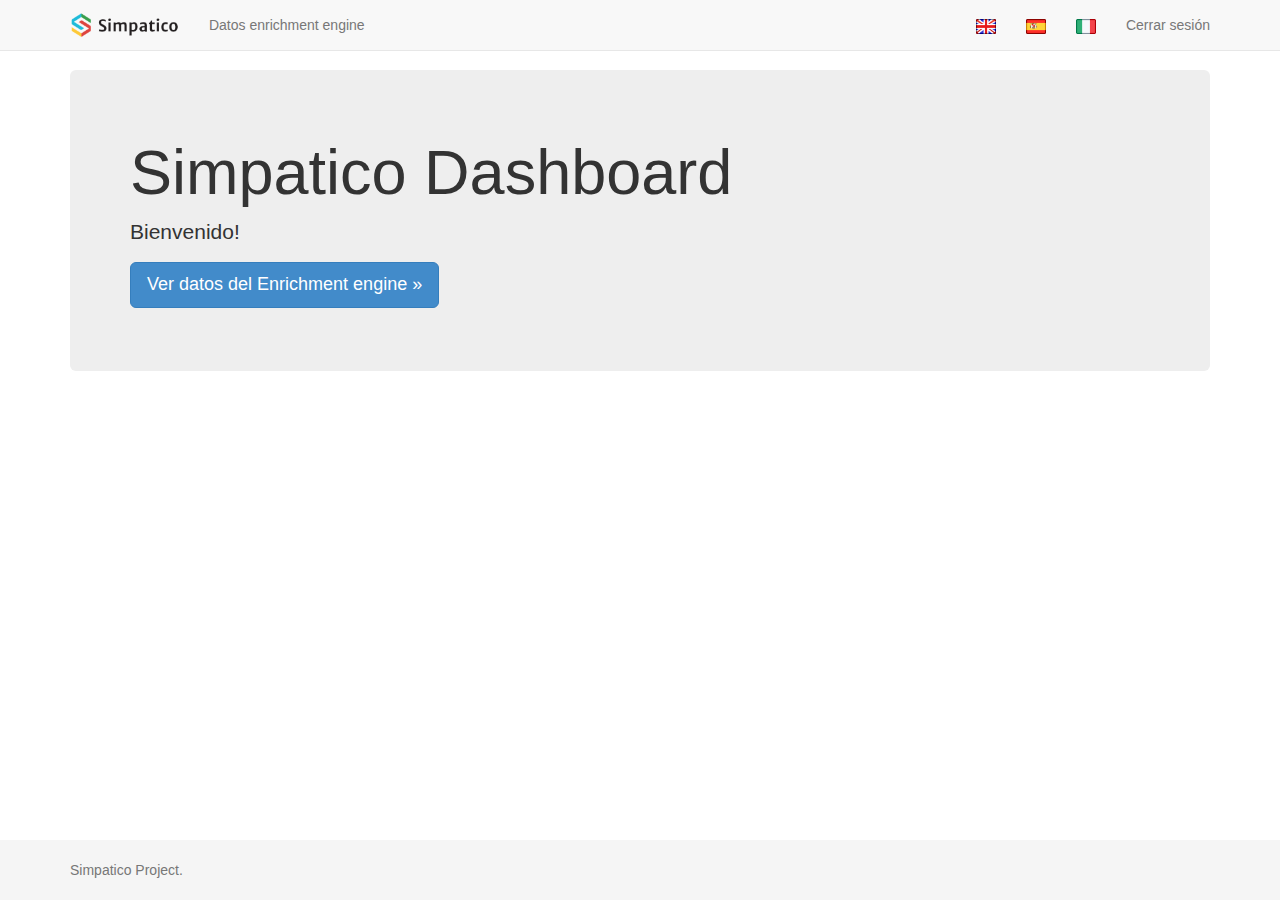
<file: src/main/webapp/resources/index.html>
<!DOCTYPE html>
<html lang="en" ng-app="dashboard">

<head>
<meta charset="utf-8">
<meta http-equiv="X-UA-Compatible" content="IE=edge">
<meta name="viewport" content="width=device-width, initial-scale=1">
<meta name="description" content="">
<meta name="author" content="">
<title>Simpatico Dashboard</title>

<!-- Bootstrap core CSS -->
<link href="css/bootstrap.min.css" rel="stylesheet">

<!-- jQuery and jQuery UI -->
<script src="//code.jquery.com/jquery-2.2.4.min.js"></script>
<script src="lib/jqueryui/jquery-ui.min.js"></script>
<!-- AngularJS -->
<script src="lib/angular/angular.min.js"></script>
<script src="js/app.js"></script>

<!-- iframe resizer -->
<script src="lib/iframe/iframeResizer.min.js" type="text/javascript"></script>
<script src="lib/iframe/iframe-resizer.min.js" type="text/javascript"></script>

<!-- Translator -->
<script src="lang/translator.js" type='text/javascript'></script>
<script src="lib/index.js" type='text/javascript'></script>

<style type="text/css">
.footer {
	position: absolute;
	bottom: 0;
	width: 100%;
	/* Set the fixed height of the footer here */
	height: 60px;
	background-color: #f5f5f5;
}
html {
	position: relative;
	min-height: 100%;
}

body {
	margin-bottom: 60px;
	padding-top: 70px;
}

.footer {
	position: absolute;
	bottom: 0;
	width: 100%;
	height: 60px;
	background-color: #f5f5f5;
}
.container .text-muted {
  margin: 20px 0;
}

.footer > .container {
  padding-right: 15px;
  padding-left: 15px;
}

code {
  font-size: 80%;
}
.navbar-brand {
    padding: 0 15px 0 15px;
}

.flag-lang {
	width: 20px;
}
</style>
<script type="application/javascript">
/* 
	function resizeIFrameToFitContent( iFrame ) {
	    iFrame.width  = iFrame.contentWindow.document.body.scrollWidth;
	    iFrame.height = iFrame.contentWindow.document.body.scrollHeight;
	}
	window.addEventListener('resize', function(e) {
	    var iFrame = document.getElementById( 'textframe' );
	    resizeIFrameToFitContent( iFrame );
	} 
); */
</script>
</head>

<body ng-controller="MainController as main">
	<!-- Fixed navbar -->
	<nav class="navbar navbar-default navbar-fixed-top">
		<div class="container">
			<div class="navbar-header">
				<button type="button" class="navbar-toggle collapsed"
					data-toggle="collapse" data-target="#navbar" aria-expanded="false"
					aria-controls="navbar">
					<span class="sr-only">Toggle navigation</span> <span
						class="icon-bar"></span> <span class="icon-bar"></span> <span
						class="icon-bar"></span>
				</button>
				<a class="navbar-brand"  ng-click="main.view = null"><img
					src="images/logo_simpatico.png" height="50px"></a>
			</div>
			<div id="navbar" class="navbar-collapse collapse">
				<ul class="nav navbar-nav">
					<!-- <li ng-class="{'active':main.view =='text'}"><a ng-click="main.view = 'text'">Text complexity</a></li>
					<li ng-class="{'active':main.view =='logs'}"><a ng-click="main.view = 'logs'">Interaction data logs</a></li> -->
					<li ng-class="{'active':main.view =='enrich'}"><a ng-click="main.view = 'enrich'" data-sw-translate>Enrichment engine data</a></li>
				</ul>
				<ul class="nav navbar-nav navbar-right">
					<li><a href="#" ng-click="main.lang = 'en'"><img src="images/flag-uk.png" class="flag-lang"></a></li>
					<li><a href="#" ng-click="main.lang = 'es'"><img src="images/flag-sp.png" class="flag-lang"></a></li>
					<li><a href="#" ng-click="main.lang = 'it'"><img src="images/flag-it.png" class="flag-lang"></a></li>
					<li><a href="logout" data-sw-translate>Logout</a></li>
				</ul>
			</div>
			<!--/.nav-collapse -->
		</div>
	</nav>

	<div class="container">

		<!-- Main component for a primary marketing message or call to action -->
		<div class="jumbotron" ng-if="main.view == null">
			<h1>Simpatico Dashboard</h1>
			<p data-sw-translate>Welcome!</p>
			<!-- <p>
				<a class="btn btn-lg btn-primary"  ng-click="main.view = 'text'"
					role="button">View text simplification &raquo;</a>
			</p>
			<p>
				<a class="btn btn-lg btn-primary" ng-click="main.view = 'logs'"
					role="button">View interaction stats &raquo;</a>
			</p> -->
			<p>
				<a class="btn btn-lg btn-primary"  ng-click="main.view = 'enrich'"
					role="button"><span data-sw-translate>View enrichment engine data</span> &raquo;</a>
			</p>
		</div>
		<div ng-if="main.view != null" ng-include="'templates/'+main.view+'.html'"></div>

	</div>
	<footer class="footer">
		<div class="container">
			<p class="text-muted">Simpatico Project.</p>
		</div>
	</footer>
	<script src="lib/bootstrap.min.js"></script>
</body>

</html>
</file>
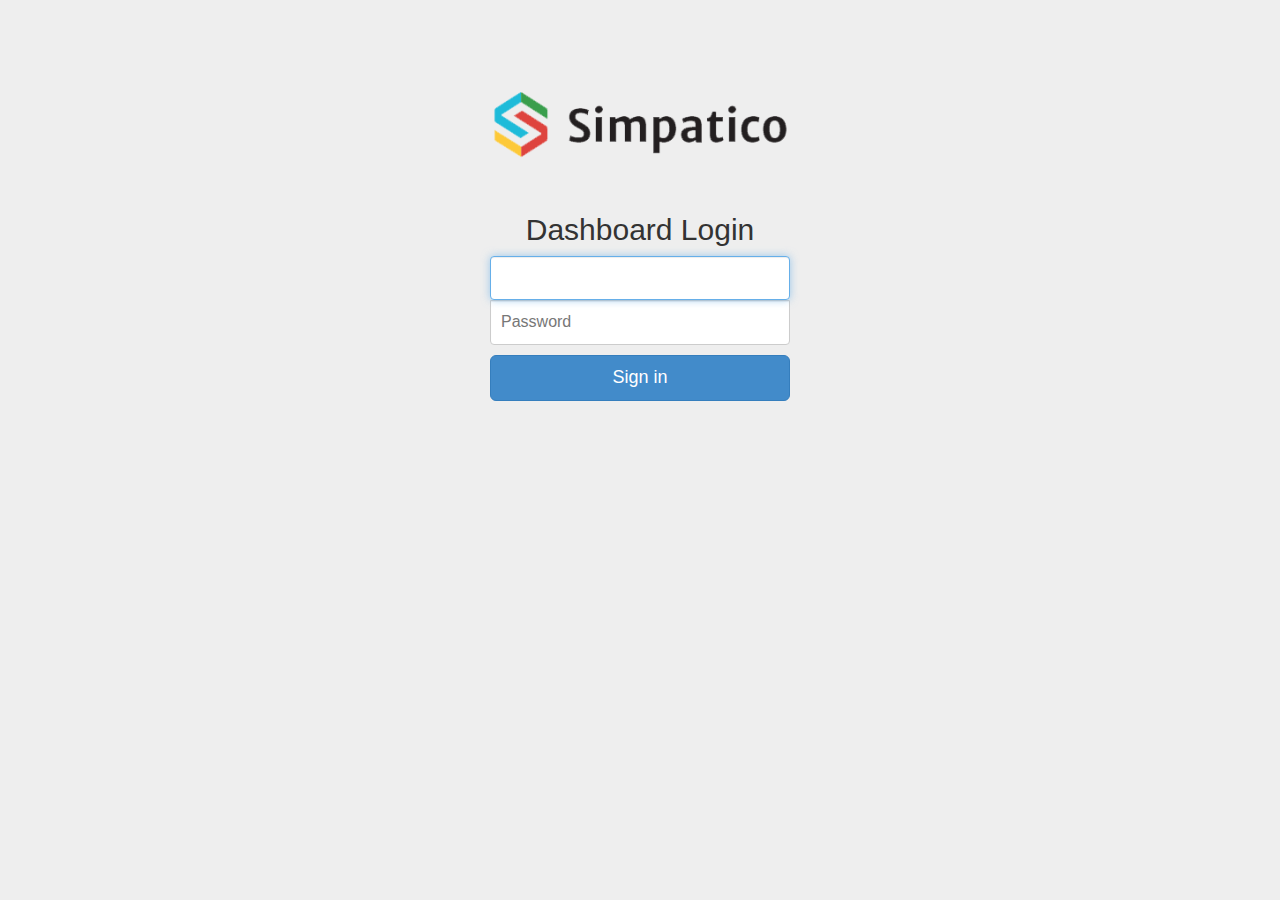
<file: src/main/webapp/resources/login.html>
<!DOCTYPE html>
<html lang="en">
<head>
<meta charset="utf-8">
<meta http-equiv="X-UA-Compatible" content="IE=edge">
<meta name="viewport" content="width=device-width, initial-scale=1">
<meta name="description" content="">
<meta name="author" content="">

<title>Simpatico Dashboard Login</title>
<!-- Bootstrap core CSS -->
<link href="css/bootstrap.min.css" rel="stylesheet">
<!-- Custom styles for this template -->
<link href="css/login.css" rel="stylesheet">

</head>
<body>
    <div class="container">

      <form class="form-signin" action="login" method="post">
        <img src="images/logo_simpatico.png" style="max-width: 100%;">
        <h2 class="form-signin-heading text-center">Dashboard Login</h2>
        <label for="username" class="sr-only">Username</label>
        <input class="form-control" id="username" type="text" name="username"  required autofocus />
        <label for="password" class="sr-only">Password</label>
        <input type="password" id="password" name="password" class="form-control" placeholder="Password" required>
        <button class="btn btn-lg btn-primary btn-block" type="submit">Sign in</button>
      </form>

    </div>

<!-- 	<div class="container">
		<div class="row">
			<div class="col-md-offset-4 col-md-4">
				<div class="panel panel-default">
					<img src="images/logo_simpatico.png" style="max-width: 100%;">
					<h3 style="text-align: center">Simpatico Dashboard Login</h3>
					<form action="login" method="post">
						<div>&nbsp;</div>
						<div class="col-md-12 form-group">
							<label> Username: </label><input class="form-control" type="text"
								name="username" />
						</div>
						<div class="col-md-12 form-group">
							<label> Password: </label><input class="form-control"
								type="password" name="password" />
						</div>
						<div class="col-md-12 form-group">
							<button class="btn btn-primary" />
							Sign In
							</button>
						</div>
						<div>&nbsp;</div>
					</form>
				</div>
			</div>
		</div>
	</div> -->
</body>
</html>
</file>
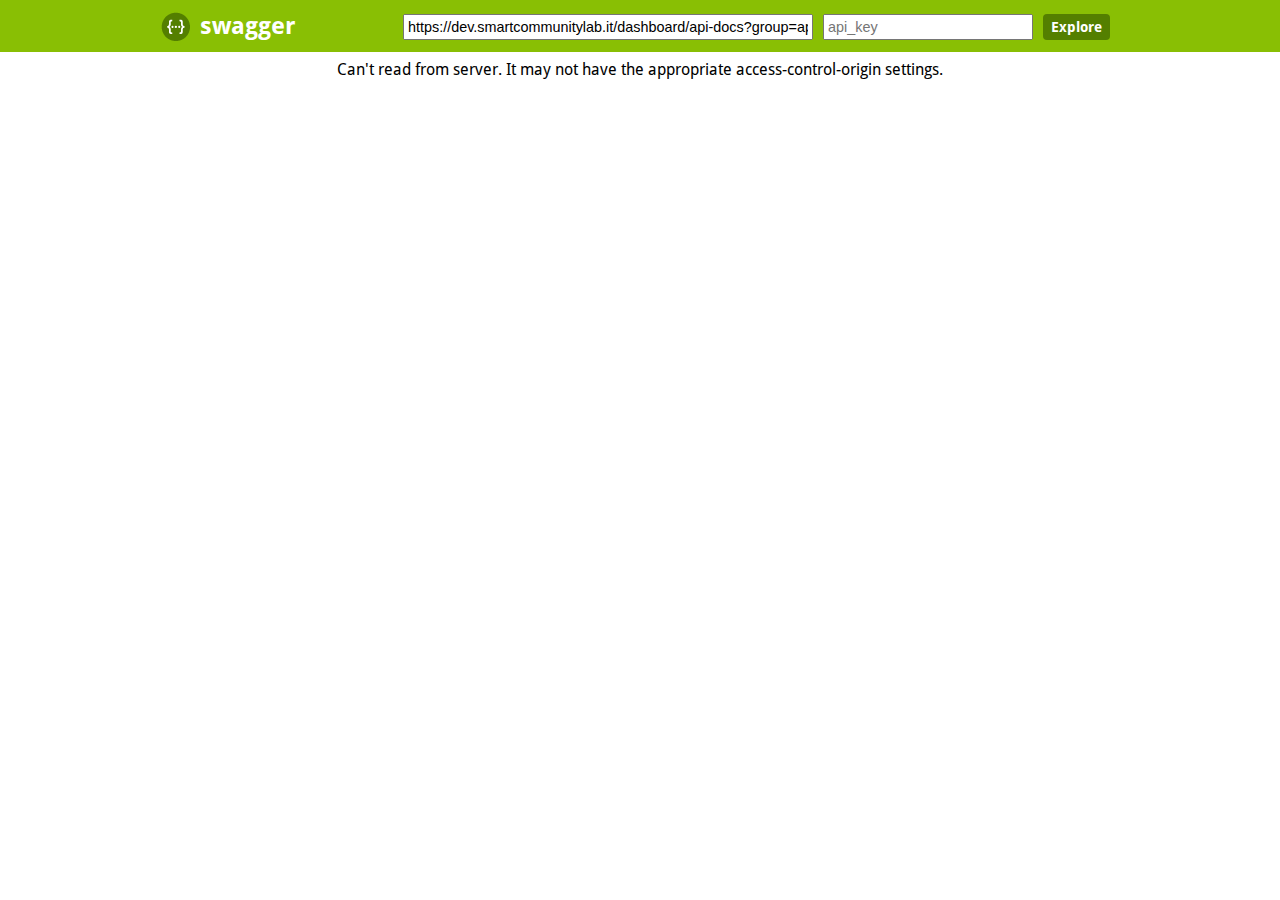
<file: src/main/webapp/resources/swagger-ui.html>
<!DOCTYPE html>
<html>
<head>
  <meta charset="UTF-8">
  <title>Swagger UI</title>
  <link rel="icon" type="image/png" href="images/favicon-32x32.png" sizes="32x32" />
  <link rel="icon" type="image/png" href="images/favicon-16x16.png" sizes="16x16" />
  <link href='css/typography.css' media='screen' rel='stylesheet' type='text/css'/>
  <link href='css/reset.css' media='screen' rel='stylesheet' type='text/css'/>
  <link href='css/screen.css' media='screen' rel='stylesheet' type='text/css'/>
  <link href='css/reset.css' media='print' rel='stylesheet' type='text/css'/>
  <link href='css/print.css' media='print' rel='stylesheet' type='text/css'/>
  <script src='lib/jquery-1.8.0.min.js' type='text/javascript'></script>
  <script src='lib/jquery.slideto.min.js' type='text/javascript'></script>
  <script src='lib/jquery.wiggle.min.js' type='text/javascript'></script>
  <script src='lib/jquery.ba-bbq.min.js' type='text/javascript'></script>
  <script src='lib/handlebars-2.0.0.js' type='text/javascript'></script>
  <script src='lib/underscore-min.js' type='text/javascript'></script>
  <script src='lib/backbone-min.js' type='text/javascript'></script>
  <script src='swagger-ui.js' type='text/javascript'></script>
  <script src='lib/highlight.7.3.pack.js' type='text/javascript'></script>
  <script src='lib/jsoneditor.min.js' type='text/javascript'></script>
  <script src='lib/marked.js' type='text/javascript'></script>
  <script src='lib/swagger-oauth.js' type='text/javascript'></script>

  <!-- Some basic translations -->
  <!-- <script src='lang/translator.js' type='text/javascript'></script> -->
  <!-- <script src='lang/ru.js' type='text/javascript'></script> -->
  <!-- <script src='lang/en.js' type='text/javascript'></script> -->

  <script type="text/javascript">
    $(function () {
      var url = window.location.search.match(/url=([^&]+)/);
      if (url && url.length > 1) {
        url = decodeURIComponent(url[1]);
      } else {
        url = "https://dev.smartcommunitylab.it/dashboard/api-docs?group=api";
      }

      // Pre load translate...
      if(window.SwaggerTranslator) {
        window.SwaggerTranslator.translate();
      }
      window.swaggerUi = new SwaggerUi({
        url: url,
        dom_id: "swagger-ui-container",
        supportedSubmitMethods: ['get', 'post', 'put', 'delete', 'patch'],
        onComplete: function(swaggerApi, swaggerUi){
          if(typeof initOAuth == "function") {
            initOAuth({
              clientId: "your-client-id",
              clientSecret: "your-client-secret-if-required",
              realm: "your-realms",
              appName: "your-app-name", 
              scopeSeparator: ",",
              additionalQueryStringParams: {}
            });
          }

          if(window.SwaggerTranslator) {
            window.SwaggerTranslator.translate();
          }

          $('pre code').each(function(i, e) {
            hljs.highlightBlock(e)
          });

          addApiKeyAuthorization();
        },
        onFailure: function(data) {
          log("Unable to Load SwaggerUI");
        },
        docExpansion: "none",
        jsonEditor: false,
        apisSorter: "alpha",
        defaultModelRendering: 'schema',
        showRequestHeaders: false
      });

      function addApiKeyAuthorization(){
        var key = encodeURIComponent($('#input_apiKey')[0].value);
        if(key && key.trim() != "") {
            var apiKeyAuth = new SwaggerClient.ApiKeyAuthorization("api_key", key, "query");
            window.swaggerUi.api.clientAuthorizations.add("api_key", apiKeyAuth);
            log("added key " + key);
        }
      }

      $('#input_apiKey').change(addApiKeyAuthorization);

      // if you have an apiKey you would like to pre-populate on the page for demonstration purposes...
      /*
        var apiKey = "myApiKeyXXXX123456789";
        $('#input_apiKey').val(apiKey);
      */

      window.swaggerUi.load();

      function log() {
        if ('console' in window) {
          console.log.apply(console, arguments);
        }
      }
  });
  </script>
</head>

<body class="swagger-section">
<div id='header'>
  <div class="swagger-ui-wrap">
    <a id="logo" href="http://swagger.io">swagger</a>
    <form id='api_selector'>
      <div class='input'><input placeholder="http://example.com/api" id="input_baseUrl" name="baseUrl" type="text"/></div>
      <div class='input'><input placeholder="api_key" id="input_apiKey" name="apiKey" type="text"/></div>
      <div class='input'><a id="explore" href="#" data-sw-translate>Explore</a></div>
    </form>
  </div>
</div>

<div id="message-bar" class="swagger-ui-wrap" data-sw-translate>&nbsp;</div>
<div id="swagger-ui-container" class="swagger-ui-wrap"></div>
</body>
</html>
</file>
<file: src/main/webapp/resources/css/login.css>
body {
  padding-top: 40px;
  padding-bottom: 40px;
  background-color: #eee;
}

.form-signin {
  max-width: 330px;
  padding: 15px;
  margin: 0 auto;
}
.form-signin .form-signin-heading,
.form-signin .checkbox {
  margin-bottom: 10px;
}
.form-signin .checkbox {
  font-weight: normal;
}
.form-signin .form-control {
  position: relative;
  height: auto;
  -webkit-box-sizing: border-box;
     -moz-box-sizing: border-box;
          box-sizing: border-box;
  padding: 10px;
  font-size: 16px;
}
.form-signin .form-control:focus {
  z-index: 2;
}
.form-signin input[type="email"] {
  margin-bottom: -1px;
  border-bottom-right-radius: 0;
  border-bottom-left-radius: 0;
}
.form-signin input[type="password"] {
  margin-bottom: 10px;
  border-top-left-radius: 0;
  border-top-right-radius: 0;
}
</file>
<file: src/main/webapp/resources/css/typography.css>
/* Google Font's Droid Sans */
@font-face {
  font-family: 'Droid Sans';
  font-style: normal;
  font-weight: 400;
  src: local('Droid Sans'), local('DroidSans'), url('../fonts/DroidSans.ttf') format('truetype');
}
/* Google Font's Droid Sans Bold */
@font-face {
  font-family: 'Droid Sans';
  font-style: normal;
  font-weight: 700;
  src: local('Droid Sans Bold'), local('DroidSans-Bold'), url('../fonts/DroidSans-Bold.ttf') format('truetype');
}
</file>
<file: src/main/webapp/resources/css/screen.css>
/* Original style from softwaremaniacs.org (c) Ivan Sagalaev <Maniac@SoftwareManiacs.Org> */
.swagger-section pre code {
  display: block;
  padding: 0.5em;
  background: #F0F0F0;
}
.swagger-section pre code,
.swagger-section pre .subst,
.swagger-section pre .tag .title,
.swagger-section pre .lisp .title,
.swagger-section pre .clojure .built_in,
.swagger-section pre .nginx .title {
  color: black;
}
.swagger-section pre .string,
.swagger-section pre .title,
.swagger-section pre .constant,
.swagger-section pre .parent,
.swagger-section pre .tag .value,
.swagger-section pre .rules .value,
.swagger-section pre .rules .value .number,
.swagger-section pre .preprocessor,
.swagger-section pre .ruby .symbol,
.swagger-section pre .ruby .symbol .string,
.swagger-section pre .aggregate,
.swagger-section pre .template_tag,
.swagger-section pre .django .variable,
.swagger-section pre .smalltalk .class,
.swagger-section pre .addition,
.swagger-section pre .flow,
.swagger-section pre .stream,
.swagger-section pre .bash .variable,
.swagger-section pre .apache .tag,
.swagger-section pre .apache .cbracket,
.swagger-section pre .tex .command,
.swagger-section pre .tex .special,
.swagger-section pre .erlang_repl .function_or_atom,
.swagger-section pre .markdown .header {
  color: #800;
}
.swagger-section pre .comment,
.swagger-section pre .annotation,
.swagger-section pre .template_comment,
.swagger-section pre .diff .header,
.swagger-section pre .chunk,
.swagger-section pre .markdown .blockquote {
  color: #888;
}
.swagger-section pre .number,
.swagger-section pre .date,
.swagger-section pre .regexp,
.swagger-section pre .literal,
.swagger-section pre .smalltalk .symbol,
.swagger-section pre .smalltalk .char,
.swagger-section pre .go .constant,
.swagger-section pre .change,
.swagger-section pre .markdown .bullet,
.swagger-section pre .markdown .link_url {
  color: #080;
}
.swagger-section pre .label,
.swagger-section pre .javadoc,
.swagger-section pre .ruby .string,
.swagger-section pre .decorator,
.swagger-section pre .filter .argument,
.swagger-section pre .localvars,
.swagger-section pre .array,
.swagger-section pre .attr_selector,
.swagger-section pre .important,
.swagger-section pre .pseudo,
.swagger-section pre .pi,
.swagger-section pre .doctype,
.swagger-section pre .deletion,
.swagger-section pre .envvar,
.swagger-section pre .shebang,
.swagger-section pre .apache .sqbracket,
.swagger-section pre .nginx .built_in,
.swagger-section pre .tex .formula,
.swagger-section pre .erlang_repl .reserved,
.swagger-section pre .prompt,
.swagger-section pre .markdown .link_label,
.swagger-section pre .vhdl .attribute,
.swagger-section pre .clojure .attribute,
.swagger-section pre .coffeescript .property {
  color: #8888ff;
}
.swagger-section pre .keyword,
.swagger-section pre .id,
.swagger-section pre .phpdoc,
.swagger-section pre .title,
.swagger-section pre .built_in,
.swagger-section pre .aggregate,
.swagger-section pre .css .tag,
.swagger-section pre .javadoctag,
.swagger-section pre .phpdoc,
.swagger-section pre .yardoctag,
.swagger-section pre .smalltalk .class,
.swagger-section pre .winutils,
.swagger-section pre .bash .variable,
.swagger-section pre .apache .tag,
.swagger-section pre .go .typename,
.swagger-section pre .tex .command,
.swagger-section pre .markdown .strong,
.swagger-section pre .request,
.swagger-section pre .status {
  font-weight: bold;
}
.swagger-section pre .markdown .emphasis {
  font-style: italic;
}
.swagger-section pre .nginx .built_in {
  font-weight: normal;
}
.swagger-section pre .coffeescript .javascript,
.swagger-section pre .javascript .xml,
.swagger-section pre .tex .formula,
.swagger-section pre .xml .javascript,
.swagger-section pre .xml .vbscript,
.swagger-section pre .xml .css,
.swagger-section pre .xml .cdata {
  opacity: 0.5;
}
.swagger-section .swagger-ui-wrap {
  line-height: 1;
  font-family: "Droid Sans", sans-serif;
  max-width: 960px;
  margin-left: auto;
  margin-right: auto;
  /* JSONEditor specific styling */
}
.swagger-section .swagger-ui-wrap b,
.swagger-section .swagger-ui-wrap strong {
  font-family: "Droid Sans", sans-serif;
  font-weight: bold;
}
.swagger-section .swagger-ui-wrap q,
.swagger-section .swagger-ui-wrap blockquote {
  quotes: none;
}
.swagger-section .swagger-ui-wrap p {
  line-height: 1.4em;
  padding: 0 0 10px;
  color: #333333;
}
.swagger-section .swagger-ui-wrap q:before,
.swagger-section .swagger-ui-wrap q:after,
.swagger-section .swagger-ui-wrap blockquote:before,
.swagger-section .swagger-ui-wrap blockquote:after {
  content: none;
}
.swagger-section .swagger-ui-wrap .heading_with_menu h1,
.swagger-section .swagger-ui-wrap .heading_with_menu h2,
.swagger-section .swagger-ui-wrap .heading_with_menu h3,
.swagger-section .swagger-ui-wrap .heading_with_menu h4,
.swagger-section .swagger-ui-wrap .heading_with_menu h5,
.swagger-section .swagger-ui-wrap .heading_with_menu h6 {
  display: block;
  clear: none;
  float: left;
  -moz-box-sizing: border-box;
  -webkit-box-sizing: border-box;
  -ms-box-sizing: border-box;
  box-sizing: border-box;
  width: 60%;
}
.swagger-section .swagger-ui-wrap table {
  border-collapse: collapse;
  border-spacing: 0;
}
.swagger-section .swagger-ui-wrap table thead tr th {
  padding: 5px;
  font-size: 0.9em;
  color: #666666;
  border-bottom: 1px solid #999999;
}
.swagger-section .swagger-ui-wrap table tbody tr:last-child td {
  border-bottom: none;
}
.swagger-section .swagger-ui-wrap table tbody tr.offset {
  background-color: #f0f0f0;
}
.swagger-section .swagger-ui-wrap table tbody tr td {
  padding: 6px;
  font-size: 0.9em;
  border-bottom: 1px solid #cccccc;
  vertical-align: top;
  line-height: 1.3em;
}
.swagger-section .swagger-ui-wrap ol {
  margin: 0px 0 10px;
  padding: 0 0 0 18px;
  list-style-type: decimal;
}
.swagger-section .swagger-ui-wrap ol li {
  padding: 5px 0px;
  font-size: 0.9em;
  color: #333333;
}
.swagger-section .swagger-ui-wrap ol,
.swagger-section .swagger-ui-wrap ul {
  list-style: none;
}
.swagger-section .swagger-ui-wrap h1 a,
.swagger-section .swagger-ui-wrap h2 a,
.swagger-section .swagger-ui-wrap h3 a,
.swagger-section .swagger-ui-wrap h4 a,
.swagger-section .swagger-ui-wrap h5 a,
.swagger-section .swagger-ui-wrap h6 a {
  text-decoration: none;
}
.swagger-section .swagger-ui-wrap h1 a:hover,
.swagger-section .swagger-ui-wrap h2 a:hover,
.swagger-section .swagger-ui-wrap h3 a:hover,
.swagger-section .swagger-ui-wrap h4 a:hover,
.swagger-section .swagger-ui-wrap h5 a:hover,
.swagger-section .swagger-ui-wrap h6 a:hover {
  text-decoration: underline;
}
.swagger-section .swagger-ui-wrap h1 span.divider,
.swagger-section .swagger-ui-wrap h2 span.divider,
.swagger-section .swagger-ui-wrap h3 span.divider,
.swagger-section .swagger-ui-wrap h4 span.divider,
.swagger-section .swagger-ui-wrap h5 span.divider,
.swagger-section .swagger-ui-wrap h6 span.divider {
  color: #aaaaaa;
}
.swagger-section .swagger-ui-wrap a {
  color: #547f00;
}
.swagger-section .swagger-ui-wrap a img {
  border: none;
}
.swagger-section .swagger-ui-wrap article,
.swagger-section .swagger-ui-wrap aside,
.swagger-section .swagger-ui-wrap details,
.swagger-section .swagger-ui-wrap figcaption,
.swagger-section .swagger-ui-wrap figure,
.swagger-section .swagger-ui-wrap footer,
.swagger-section .swagger-ui-wrap header,
.swagger-section .swagger-ui-wrap hgroup,
.swagger-section .swagger-ui-wrap menu,
.swagger-section .swagger-ui-wrap nav,
.swagger-section .swagger-ui-wrap section,
.swagger-section .swagger-ui-wrap summary {
  display: block;
}
.swagger-section .swagger-ui-wrap pre {
  font-family: "Anonymous Pro", "Menlo", "Consolas", "Bitstream Vera Sans Mono", "Courier New", monospace;
  background-color: #fcf6db;
  border: 1px solid #e5e0c6;
  padding: 10px;
}
.swagger-section .swagger-ui-wrap pre code {
  line-height: 1.6em;
  background: none;
}
.swagger-section .swagger-ui-wrap .content > .content-type > div > label {
  clear: both;
  display: block;
  color: #0F6AB4;
  font-size: 1.1em;
  margin: 0;
  padding: 15px 0 5px;
}
.swagger-section .swagger-ui-wrap .content pre {
  font-size: 12px;
  margin-top: 5px;
  padding: 5px;
}
.swagger-section .swagger-ui-wrap .icon-btn {
  cursor: pointer;
}
.swagger-section .swagger-ui-wrap .info_title {
  padding-bottom: 10px;
  font-weight: bold;
  font-size: 25px;
}
.swagger-section .swagger-ui-wrap .footer {
  margin-top: 20px;
}
.swagger-section .swagger-ui-wrap p.big,
.swagger-section .swagger-ui-wrap div.big p {
  font-size: 1em;
  margin-bottom: 10px;
}
.swagger-section .swagger-ui-wrap form.fullwidth ol li.string input,
.swagger-section .swagger-ui-wrap form.fullwidth ol li.url input,
.swagger-section .swagger-ui-wrap form.fullwidth ol li.text textarea,
.swagger-section .swagger-ui-wrap form.fullwidth ol li.numeric input {
  width: 500px !important;
}
.swagger-section .swagger-ui-wrap .info_license {
  padding-bottom: 5px;
}
.swagger-section .swagger-ui-wrap .info_tos {
  padding-bottom: 5px;
}
.swagger-section .swagger-ui-wrap .message-fail {
  color: #cc0000;
}
.swagger-section .swagger-ui-wrap .info_url {
  padding-bottom: 5px;
}
.swagger-section .swagger-ui-wrap .info_email {
  padding-bottom: 5px;
}
.swagger-section .swagger-ui-wrap .info_name {
  padding-bottom: 5px;
}
.swagger-section .swagger-ui-wrap .info_description {
  padding-bottom: 10px;
  font-size: 15px;
}
.swagger-section .swagger-ui-wrap .markdown ol li,
.swagger-section .swagger-ui-wrap .markdown ul li {
  padding: 3px 0px;
  line-height: 1.4em;
  color: #333333;
}
.swagger-section .swagger-ui-wrap form.formtastic fieldset.inputs ol li.string input,
.swagger-section .swagger-ui-wrap form.formtastic fieldset.inputs ol li.url input,
.swagger-section .swagger-ui-wrap form.formtastic fieldset.inputs ol li.numeric input {
  display: block;
  padding: 4px;
  width: auto;
  clear: both;
}
.swagger-section .swagger-ui-wrap form.formtastic fieldset.inputs ol li.string input.title,
.swagger-section .swagger-ui-wrap form.formtastic fieldset.inputs ol li.url input.title,
.swagger-section .swagger-ui-wrap form.formtastic fieldset.inputs ol li.numeric input.title {
  font-size: 1.3em;
}
.swagger-section .swagger-ui-wrap table.fullwidth {
  width: 100%;
}
.swagger-section .swagger-ui-wrap .model-signature {
  font-family: "Droid Sans", sans-serif;
  font-size: 1em;
  line-height: 1.5em;
}
.swagger-section .swagger-ui-wrap .model-signature .signature-nav a {
  text-decoration: none;
  color: #AAA;
}
.swagger-section .swagger-ui-wrap .model-signature .signature-nav a:hover {
  text-decoration: underline;
  color: black;
}
.swagger-section .swagger-ui-wrap .model-signature .signature-nav .selected {
  color: black;
  text-decoration: none;
}
.swagger-section .swagger-ui-wrap .model-signature .propType {
  color: #5555aa;
}
.swagger-section .swagger-ui-wrap .model-signature pre:hover {
  background-color: #ffffdd;
}
.swagger-section .swagger-ui-wrap .model-signature pre {
  font-size: .85em;
  line-height: 1.2em;
  overflow: auto;
  max-height: 200px;
  cursor: pointer;
}
.swagger-section .swagger-ui-wrap .model-signature ul.signature-nav {
  display: block;
  margin: 0;
  padding: 0;
}
.swagger-section .swagger-ui-wrap .model-signature ul.signature-nav li:last-child {
  padding-right: 0;
  border-right: none;
}
.swagger-section .swagger-ui-wrap .model-signature ul.signature-nav li {
  float: left;
  margin: 0 5px 5px 0;
  padding: 2px 5px 2px 0;
  border-right: 1px solid #ddd;
}
.swagger-section .swagger-ui-wrap .model-signature .propOpt {
  color: #555;
}
.swagger-section .swagger-ui-wrap .model-signature .snippet small {
  font-size: 0.75em;
}
.swagger-section .swagger-ui-wrap .model-signature .propOptKey {
  font-style: italic;
}
.swagger-section .swagger-ui-wrap .model-signature .description .strong {
  font-weight: bold;
  color: #000;
  font-size: .9em;
}
.swagger-section .swagger-ui-wrap .model-signature .description div {
  font-size: 0.9em;
  line-height: 1.5em;
  margin-left: 1em;
}
.swagger-section .swagger-ui-wrap .model-signature .description .stronger {
  font-weight: bold;
  color: #000;
}
.swagger-section .swagger-ui-wrap .model-signature .description .propWrap .optionsWrapper {
  border-spacing: 0;
  position: absolute;
  background-color: #ffffff;
  border: 1px solid #bbbbbb;
  display: none;
  font-size: 11px;
  max-width: 400px;
  line-height: 30px;
  color: black;
  padding: 5px;
  margin-left: 10px;
}
.swagger-section .swagger-ui-wrap .model-signature .description .propWrap .optionsWrapper th {
  text-align: center;
  background-color: #eeeeee;
  border: 1px solid #bbbbbb;
  font-size: 11px;
  color: #666666;
  font-weight: bold;
  padding: 5px;
  line-height: 15px;
}
.swagger-section .swagger-ui-wrap .model-signature .description .propWrap .optionsWrapper .optionName {
  font-weight: bold;
}
.swagger-section .swagger-ui-wrap .model-signature .description .propDesc.markdown > p:first-child,
.swagger-section .swagger-ui-wrap .model-signature .description .propDesc.markdown > p:last-child {
  display: inline;
}
.swagger-section .swagger-ui-wrap .model-signature .description .propDesc.markdown > p:not(:first-child):before {
  display: block;
  content: '';
}
.swagger-section .swagger-ui-wrap .model-signature .description span:last-of-type.propDesc.markdown > p:only-child {
  margin-right: -3px;
}
.swagger-section .swagger-ui-wrap .model-signature .propName {
  font-weight: bold;
}
.swagger-section .swagger-ui-wrap .model-signature .signature-container {
  clear: both;
}
.swagger-section .swagger-ui-wrap .body-textarea {
  width: 300px;
  height: 100px;
  border: 1px solid #aaa;
}
.swagger-section .swagger-ui-wrap .markdown p code,
.swagger-section .swagger-ui-wrap .markdown li code {
  font-family: "Anonymous Pro", "Menlo", "Consolas", "Bitstream Vera Sans Mono", "Courier New", monospace;
  background-color: #f0f0f0;
  color: black;
  padding: 1px 3px;
}
.swagger-section .swagger-ui-wrap .required {
  font-weight: bold;
}
.swagger-section .swagger-ui-wrap .editor_holder {
  font-family: "Anonymous Pro", "Menlo", "Consolas", "Bitstream Vera Sans Mono", "Courier New", monospace;
  font-size: 0.9em;
}
.swagger-section .swagger-ui-wrap .editor_holder label {
  font-weight: normal!important;
  /* JSONEditor uses bold by default for all labels, we revert that back to normal to not give the impression that by default fields are required */
}
.swagger-section .swagger-ui-wrap .editor_holder label.required {
  font-weight: bold!important;
}
.swagger-section .swagger-ui-wrap input.parameter {
  width: 300px;
  border: 1px solid #aaa;
}
.swagger-section .swagger-ui-wrap h1 {
  color: black;
  font-size: 1.5em;
  line-height: 1.3em;
  padding: 10px 0 10px 0;
  font-family: "Droid Sans", sans-serif;
  font-weight: bold;
}
.swagger-section .swagger-ui-wrap .heading_with_menu {
  float: none;
  clear: both;
  overflow: hidden;
  display: block;
}
.swagger-section .swagger-ui-wrap .heading_with_menu ul {
  display: block;
  clear: none;
  float: right;
  -moz-box-sizing: border-box;
  -webkit-box-sizing: border-box;
  -ms-box-sizing: border-box;
  box-sizing: border-box;
  margin-top: 10px;
}
.swagger-section .swagger-ui-wrap h2 {
  color: black;
  font-size: 1.3em;
  padding: 10px 0 10px 0;
}
.swagger-section .swagger-ui-wrap h2 a {
  color: black;
}
.swagger-section .swagger-ui-wrap h2 span.sub {
  font-size: 0.7em;
  color: #999999;
  font-style: italic;
}
.swagger-section .swagger-ui-wrap h2 span.sub a {
  color: #777777;
}
.swagger-section .swagger-ui-wrap span.weak {
  color: #666666;
}
.swagger-section .swagger-ui-wrap .message-success {
  color: #89BF04;
}
.swagger-section .swagger-ui-wrap caption,
.swagger-section .swagger-ui-wrap th,
.swagger-section .swagger-ui-wrap td {
  text-align: left;
  font-weight: normal;
  vertical-align: middle;
}
.swagger-section .swagger-ui-wrap .code {
  font-family: "Anonymous Pro", "Menlo", "Consolas", "Bitstream Vera Sans Mono", "Courier New", monospace;
}
.swagger-section .swagger-ui-wrap form.formtastic fieldset.inputs ol li.text textarea {
  font-family: "Droid Sans", sans-serif;
  height: 250px;
  padding: 4px;
  display: block;
  clear: both;
}
.swagger-section .swagger-ui-wrap form.formtastic fieldset.inputs ol li.select select {
  display: block;
  clear: both;
}
.swagger-section .swagger-ui-wrap form.formtastic fieldset.inputs ol li.boolean {
  float: none;
  clear: both;
  overflow: hidden;
  display: block;
}
.swagger-section .swagger-ui-wrap form.formtastic fieldset.inputs ol li.boolean label {
  display: block;
  float: left;
  clear: none;
  margin: 0;
  padding: 0;
}
.swagger-section .swagger-ui-wrap form.formtastic fieldset.inputs ol li.boolean input {
  display: block;
  float: left;
  clear: none;
  margin: 0 5px 0 0;
}
.swagger-section .swagger-ui-wrap form.formtastic fieldset.inputs ol li.required label {
  color: black;
}
.swagger-section .swagger-ui-wrap form.formtastic fieldset.inputs ol li label {
  display: block;
  clear: both;
  width: auto;
  padding: 0 0 3px;
  color: #666666;
}
.swagger-section .swagger-ui-wrap form.formtastic fieldset.inputs ol li label abbr {
  padding-left: 3px;
  color: #888888;
}
.swagger-section .swagger-ui-wrap form.formtastic fieldset.inputs ol li p.inline-hints {
  margin-left: 0;
  font-style: italic;
  font-size: 0.9em;
  margin: 0;
}
.swagger-section .swagger-ui-wrap form.formtastic fieldset.buttons {
  margin: 0;
  padding: 0;
}
.swagger-section .swagger-ui-wrap span.blank,
.swagger-section .swagger-ui-wrap span.empty {
  color: #888888;
  font-style: italic;
}
.swagger-section .swagger-ui-wrap .markdown h3 {
  color: #547f00;
}
.swagger-section .swagger-ui-wrap .markdown h4 {
  color: #666666;
}
.swagger-section .swagger-ui-wrap .markdown pre {
  font-family: "Anonymous Pro", "Menlo", "Consolas", "Bitstream Vera Sans Mono", "Courier New", monospace;
  background-color: #fcf6db;
  border: 1px solid #e5e0c6;
  padding: 10px;
  margin: 0 0 10px 0;
}
.swagger-section .swagger-ui-wrap .markdown pre code {
  line-height: 1.6em;
}
.swagger-section .swagger-ui-wrap div.gist {
  margin: 20px 0 25px 0 !important;
}
.swagger-section .swagger-ui-wrap ul#resources {
  font-family: "Droid Sans", sans-serif;
  font-size: 0.9em;
}
.swagger-section .swagger-ui-wrap ul#resources li.resource {
  border-bottom: 1px solid #dddddd;
}
.swagger-section .swagger-ui-wrap ul#resources li.resource:hover div.heading h2 a,
.swagger-section .swagger-ui-wrap ul#resources li.resource.active div.heading h2 a {
  color: black;
}
.swagger-section .swagger-ui-wrap ul#resources li.resource:hover div.heading ul.options li a,
.swagger-section .swagger-ui-wrap ul#resources li.resource.active div.heading ul.options li a {
  color: #555555;
}
.swagger-section .swagger-ui-wrap ul#resources li.resource:last-child {
  border-bottom: none;
}
.swagger-section .swagger-ui-wrap ul#resources li.resource div.heading {
  border: 1px solid transparent;
  float: none;
  clear: both;
  overflow: hidden;
  display: block;
}
.swagger-section .swagger-ui-wrap ul#resources li.resource div.heading ul.options {
  overflow: hidden;
  padding: 0;
  display: block;
  clear: none;
  float: right;
  margin: 14px 10px 0 0;
}
.swagger-section .swagger-ui-wrap ul#resources li.resource div.heading ul.options li {
  float: left;
  clear: none;
  margin: 0;
  padding: 2px 10px;
  border-right: 1px solid #dddddd;
  color: #666666;
  font-size: 0.9em;
}
.swagger-section .swagger-ui-wrap ul#resources li.resource div.heading ul.options li a {
  color: #aaaaaa;
  text-decoration: none;
}
.swagger-section .swagger-ui-wrap ul#resources li.resource div.heading ul.options li a:hover {
  text-decoration: underline;
  color: black;
}
.swagger-section .swagger-ui-wrap ul#resources li.resource div.heading ul.options li a:hover,
.swagger-section .swagger-ui-wrap ul#resources li.resource div.heading ul.options li a:active,
.swagger-section .swagger-ui-wrap ul#resources li.resource div.heading ul.options li a.active {
  text-decoration: underline;
}
.swagger-section .swagger-ui-wrap ul#resources li.resource div.heading ul.options li:first-child,
.swagger-section .swagger-ui-wrap ul#resources li.resource div.heading ul.options li.first {
  padding-left: 0;
}
.swagger-section .swagger-ui-wrap ul#resources li.resource div.heading ul.options li:last-child,
.swagger-section .swagger-ui-wrap ul#resources li.resource div.heading ul.options li.last {
  padding-right: 0;
  border-right: none;
}
.swagger-section .swagger-ui-wrap ul#resources li.resource div.heading ul.options:first-child,
.swagger-section .swagger-ui-wrap ul#resources li.resource div.heading ul.options.first {
  padding-left: 0;
}
.swagger-section .swagger-ui-wrap ul#resources li.resource div.heading h2 {
  color: #999999;
  padding-left: 0;
  display: block;
  clear: none;
  float: left;
  font-family: "Droid Sans", sans-serif;
  font-weight: bold;
}
.swagger-section .swagger-ui-wrap ul#resources li.resource div.heading h2 a {
  color: #999999;
}
.swagger-section .swagger-ui-wrap ul#resources li.resource div.heading h2 a:hover {
  color: black;
}
.swagger-section .swagger-ui-wrap ul#resources li.resource ul.endpoints li.endpoint ul.operations li.operation {
  float: none;
  clear: both;
  overflow: hidden;
  display: block;
  margin: 0 0 10px;
  padding: 0;
}
.swagger-section .swagger-ui-wrap ul#resources li.resource ul.endpoints li.endpoint ul.operations li.operation div.heading {
  float: none;
  clear: both;
  overflow: hidden;
  display: block;
  margin: 0;
  padding: 0;
}
.swagger-section .swagger-ui-wrap ul#resources li.resource ul.endpoints li.endpoint ul.operations li.operation div.heading h3 {
  display: block;
  clear: none;
  float: left;
  width: auto;
  margin: 0;
  padding: 0;
  line-height: 1.1em;
  color: black;
}
.swagger-section .swagger-ui-wrap ul#resources li.resource ul.endpoints li.endpoint ul.operations li.operation div.heading h3 span.path {
  padding-left: 10px;
}
.swagger-section .swagger-ui-wrap ul#resources li.resource ul.endpoints li.endpoint ul.operations li.operation div.heading h3 span.path a {
  color: black;
  text-decoration: none;
}
.swagger-section .swagger-ui-wrap ul#resources li.resource ul.endpoints li.endpoint ul.operations li.operation div.heading h3 span.path a:hover {
  text-decoration: underline;
}
.swagger-section .swagger-ui-wrap ul#resources li.resource ul.endpoints li.endpoint ul.operations li.operation div.heading h3 span.http_method a {
  text-transform: uppercase;
  text-decoration: none;
  color: white;
  display: inline-block;
  width: 50px;
  font-size: 0.7em;
  text-align: center;
  padding: 7px 0 4px;
  -moz-border-radius: 2px;
  -webkit-border-radius: 2px;
  -o-border-radius: 2px;
  -ms-border-radius: 2px;
  -khtml-border-radius: 2px;
  border-radius: 2px;
}
.swagger-section .swagger-ui-wrap ul#resources li.resource ul.endpoints li.endpoint ul.operations li.operation div.heading h3 span {
  margin: 0;
  padding: 0;
}
.swagger-section .swagger-ui-wrap ul#resources li.resource ul.endpoints li.endpoint ul.operations li.operation div.heading ul.options {
  overflow: hidden;
  padding: 0;
  display: block;
  clear: none;
  float: right;
  margin: 6px 10px 0 0;
}
.swagger-section .swagger-ui-wrap ul#resources li.resource ul.endpoints li.endpoint ul.operations li.operation div.heading ul.options li {
  float: left;
  clear: none;
  margin: 0;
  padding: 2px 10px;
  font-size: 0.9em;
}
.swagger-section .swagger-ui-wrap ul#resources li.resource ul.endpoints li.endpoint ul.operations li.operation div.heading ul.options li a {
  text-decoration: none;
}
.swagger-section .swagger-ui-wrap ul#resources li.resource ul.endpoints li.endpoint ul.operations li.operation div.heading ul.options li.access {
  color: black;
}
.swagger-section .swagger-ui-wrap ul#resources li.resource ul.endpoints li.endpoint ul.operations li.operation div.content {
  border-top: none;
  padding: 10px;
  -moz-border-radius-bottomleft: 6px;
  -webkit-border-bottom-left-radius: 6px;
  -o-border-bottom-left-radius: 6px;
  -ms-border-bottom-left-radius: 6px;
  -khtml-border-bottom-left-radius: 6px;
  border-bottom-left-radius: 6px;
  -moz-border-radius-bottomright: 6px;
  -webkit-border-bottom-right-radius: 6px;
  -o-border-bottom-right-radius: 6px;
  -ms-border-bottom-right-radius: 6px;
  -khtml-border-bottom-right-radius: 6px;
  border-bottom-right-radius: 6px;
  margin: 0 0 20px;
}
.swagger-section .swagger-ui-wrap ul#resources li.resource ul.endpoints li.endpoint ul.operations li.operation div.content h4 {
  font-size: 1.1em;
  margin: 0;
  padding: 15px 0 5px;
}
.swagger-section .swagger-ui-wrap ul#resources li.resource ul.endpoints li.endpoint ul.operations li.operation div.content div.sandbox_header {
  float: none;
  clear: both;
  overflow: hidden;
  display: block;
}
.swagger-section .swagger-ui-wrap ul#resources li.resource ul.endpoints li.endpoint ul.operations li.operation div.content div.sandbox_header a {
  padding: 4px 0 0 10px;
  display: inline-block;
  font-size: 0.9em;
}
.swagger-section .swagger-ui-wrap ul#resources li.resource ul.endpoints li.endpoint ul.operations li.operation div.content div.sandbox_header input.submit {
  display: block;
  clear: none;
  float: left;
  padding: 6px 8px;
}
.swagger-section .swagger-ui-wrap ul#resources li.resource ul.endpoints li.endpoint ul.operations li.operation div.content div.sandbox_header span.response_throbber {
  background-image: url('../images/throbber.gif');
  width: 128px;
  height: 16px;
  display: block;
  clear: none;
  float: right;
}
.swagger-section .swagger-ui-wrap ul#resources li.resource ul.endpoints li.endpoint ul.operations li.operation div.content form input[type='text'].error {
  outline: 2px solid black;
  outline-color: #cc0000;
}
.swagger-section .swagger-ui-wrap ul#resources li.resource ul.endpoints li.endpoint ul.operations li.operation div.content form select[name='parameterContentType'] {
  max-width: 300px;
}
.swagger-section .swagger-ui-wrap ul#resources li.resource ul.endpoints li.endpoint ul.operations li.operation div.content div.response div.block pre {
  font-family: "Anonymous Pro", "Menlo", "Consolas", "Bitstream Vera Sans Mono", "Courier New", monospace;
  padding: 10px;
  font-size: 0.9em;
  max-height: 400px;
  overflow-y: auto;
}
.swagger-section .swagger-ui-wrap ul#resources li.resource ul.endpoints li.endpoint ul.operations li.operation.put div.heading {
  background-color: #f9f2e9;
  border: 1px solid #f0e0ca;
}
.swagger-section .swagger-ui-wrap ul#resources li.resource ul.endpoints li.endpoint ul.operations li.operation.put div.heading h3 span.http_method a {
  background-color: #c5862b;
}
.swagger-section .swagger-ui-wrap ul#resources li.resource ul.endpoints li.endpoint ul.operations li.operation.put div.heading ul.options li {
  border-right: 1px solid #dddddd;
  border-right-color: #f0e0ca;
  color: #c5862b;
}
.swagger-section .swagger-ui-wrap ul#resources li.resource ul.endpoints li.endpoint ul.operations li.operation.put div.heading ul.options li a {
  color: #c5862b;
}
.swagger-section .swagger-ui-wrap ul#resources li.resource ul.endpoints li.endpoint ul.operations li.operation.put div.content {
  background-color: #faf5ee;
  border: 1px solid #f0e0ca;
}
.swagger-section .swagger-ui-wrap ul#resources li.resource ul.endpoints li.endpoint ul.operations li.operation.put div.content h4 {
  color: #c5862b;
}
.swagger-section .swagger-ui-wrap ul#resources li.resource ul.endpoints li.endpoint ul.operations li.operation.put div.content div.sandbox_header a {
  color: #dcb67f;
}
.swagger-section .swagger-ui-wrap ul#resources li.resource ul.endpoints li.endpoint ul.operations li.operation.head div.heading {
  background-color: #fcffcd;
  border: 1px solid black;
  border-color: #ffd20f;
}
.swagger-section .swagger-ui-wrap ul#resources li.resource ul.endpoints li.endpoint ul.operations li.operation.head div.heading h3 span.http_method a {
  text-transform: uppercase;
  background-color: #ffd20f;
}
.swagger-section .swagger-ui-wrap ul#resources li.resource ul.endpoints li.endpoint ul.operations li.operation.head div.heading ul.options li {
  border-right: 1px solid #dddddd;
  border-right-color: #ffd20f;
  color: #ffd20f;
}
.swagger-section .swagger-ui-wrap ul#resources li.resource ul.endpoints li.endpoint ul.operations li.operation.head div.heading ul.options li a {
  color: #ffd20f;
}
.swagger-section .swagger-ui-wrap ul#resources li.resource ul.endpoints li.endpoint ul.operations li.operation.head div.content {
  background-color: #fcffcd;
  border: 1px solid black;
  border-color: #ffd20f;
}
.swagger-section .swagger-ui-wrap ul#resources li.resource ul.endpoints li.endpoint ul.operations li.operation.head div.content h4 {
  color: #ffd20f;
}
.swagger-section .swagger-ui-wrap ul#resources li.resource ul.endpoints li.endpoint ul.operations li.operation.head div.content div.sandbox_header a {
  color: #6fc992;
}
.swagger-section .swagger-ui-wrap ul#resources li.resource ul.endpoints li.endpoint ul.operations li.operation.delete div.heading {
  background-color: #f5e8e8;
  border: 1px solid #e8c6c7;
}
.swagger-section .swagger-ui-wrap ul#resources li.resource ul.endpoints li.endpoint ul.operations li.operation.delete div.heading h3 span.http_method a {
  text-transform: uppercase;
  background-color: #a41e22;
}
.swagger-section .swagger-ui-wrap ul#resources li.resource ul.endpoints li.endpoint ul.operations li.operation.delete div.heading ul.options li {
  border-right: 1px solid #dddddd;
  border-right-color: #e8c6c7;
  color: #a41e22;
}
.swagger-section .swagger-ui-wrap ul#resources li.resource ul.endpoints li.endpoint ul.operations li.operation.delete div.heading ul.options li a {
  color: #a41e22;
}
.swagger-section .swagger-ui-wrap ul#resources li.resource ul.endpoints li.endpoint ul.operations li.operation.delete div.content {
  background-color: #f7eded;
  border: 1px solid #e8c6c7;
}
.swagger-section .swagger-ui-wrap ul#resources li.resource ul.endpoints li.endpoint ul.operations li.operation.delete div.content h4 {
  color: #a41e22;
}
.swagger-section .swagger-ui-wrap ul#resources li.resource ul.endpoints li.endpoint ul.operations li.operation.delete div.content div.sandbox_header a {
  color: #c8787a;
}
.swagger-section .swagger-ui-wrap ul#resources li.resource ul.endpoints li.endpoint ul.operations li.operation.post div.heading {
  background-color: #e7f6ec;
  border: 1px solid #c3e8d1;
}
.swagger-section .swagger-ui-wrap ul#resources li.resource ul.endpoints li.endpoint ul.operations li.operation.post div.heading h3 span.http_method a {
  background-color: #10a54a;
}
.swagger-section .swagger-ui-wrap ul#resources li.resource ul.endpoints li.endpoint ul.operations li.operation.post div.heading ul.options li {
  border-right: 1px solid #dddddd;
  border-right-color: #c3e8d1;
  color: #10a54a;
}
.swagger-section .swagger-ui-wrap ul#resources li.resource ul.endpoints li.endpoint ul.operations li.operation.post div.heading ul.options li a {
  color: #10a54a;
}
.swagger-section .swagger-ui-wrap ul#resources li.resource ul.endpoints li.endpoint ul.operations li.operation.post div.content {
  background-color: #ebf7f0;
  border: 1px solid #c3e8d1;
}
.swagger-section .swagger-ui-wrap ul#resources li.resource ul.endpoints li.endpoint ul.operations li.operation.post div.content h4 {
  color: #10a54a;
}
.swagger-section .swagger-ui-wrap ul#resources li.resource ul.endpoints li.endpoint ul.operations li.operation.post div.content div.sandbox_header a {
  color: #6fc992;
}
.swagger-section .swagger-ui-wrap ul#resources li.resource ul.endpoints li.endpoint ul.operations li.operation.patch div.heading {
  background-color: #FCE9E3;
  border: 1px solid #F5D5C3;
}
.swagger-section .swagger-ui-wrap ul#resources li.resource ul.endpoints li.endpoint ul.operations li.operation.patch div.heading h3 span.http_method a {
  background-color: #D38042;
}
.swagger-section .swagger-ui-wrap ul#resources li.resource ul.endpoints li.endpoint ul.operations li.operation.patch div.heading ul.options li {
  border-right: 1px solid #dddddd;
  border-right-color: #f0cecb;
  color: #D38042;
}
.swagger-section .swagger-ui-wrap ul#resources li.resource ul.endpoints li.endpoint ul.operations li.operation.patch div.heading ul.options li a {
  color: #D38042;
}
.swagger-section .swagger-ui-wrap ul#resources li.resource ul.endpoints li.endpoint ul.operations li.operation.patch div.content {
  background-color: #faf0ef;
  border: 1px solid #f0cecb;
}
.swagger-section .swagger-ui-wrap ul#resources li.resource ul.endpoints li.endpoint ul.operations li.operation.patch div.content h4 {
  color: #D38042;
}
.swagger-section .swagger-ui-wrap ul#resources li.resource ul.endpoints li.endpoint ul.operations li.operation.patch div.content div.sandbox_header a {
  color: #dcb67f;
}
.swagger-section .swagger-ui-wrap ul#resources li.resource ul.endpoints li.endpoint ul.operations li.operation.get div.heading {
  background-color: #e7f0f7;
  border: 1px solid #c3d9ec;
}
.swagger-section .swagger-ui-wrap ul#resources li.resource ul.endpoints li.endpoint ul.operations li.operation.get div.heading h3 span.http_method a {
  background-color: #0f6ab4;
}
.swagger-section .swagger-ui-wrap ul#resources li.resource ul.endpoints li.endpoint ul.operations li.operation.get div.heading ul.options li {
  border-right: 1px solid #dddddd;
  border-right-color: #c3d9ec;
  color: #0f6ab4;
}
.swagger-section .swagger-ui-wrap ul#resources li.resource ul.endpoints li.endpoint ul.operations li.operation.get div.heading ul.options li a {
  color: #0f6ab4;
}
.swagger-section .swagger-ui-wrap ul#resources li.resource ul.endpoints li.endpoint ul.operations li.operation.get div.content {
  background-color: #ebf3f9;
  border: 1px solid #c3d9ec;
}
.swagger-section .swagger-ui-wrap ul#resources li.resource ul.endpoints li.endpoint ul.operations li.operation.get div.content h4 {
  color: #0f6ab4;
}
.swagger-section .swagger-ui-wrap ul#resources li.resource ul.endpoints li.endpoint ul.operations li.operation.get div.content div.sandbox_header a {
  color: #6fa5d2;
}
.swagger-section .swagger-ui-wrap ul#resources li.resource ul.endpoints li.endpoint ul.operations li.operation.options div.heading {
  background-color: #e7f0f7;
  border: 1px solid #c3d9ec;
}
.swagger-section .swagger-ui-wrap ul#resources li.resource ul.endpoints li.endpoint ul.operations li.operation.options div.heading h3 span.http_method a {
  background-color: #0f6ab4;
}
.swagger-section .swagger-ui-wrap ul#resources li.resource ul.endpoints li.endpoint ul.operations li.operation.options div.heading ul.options li {
  border-right: 1px solid #dddddd;
  border-right-color: #c3d9ec;
  color: #0f6ab4;
}
.swagger-section .swagger-ui-wrap ul#resources li.resource ul.endpoints li.endpoint ul.operations li.operation.options div.heading ul.options li a {
  color: #0f6ab4;
}
.swagger-section .swagger-ui-wrap ul#resources li.resource ul.endpoints li.endpoint ul.operations li.operation.options div.content {
  background-color: #ebf3f9;
  border: 1px solid #c3d9ec;
}
.swagger-section .swagger-ui-wrap ul#resources li.resource ul.endpoints li.endpoint ul.operations li.operation.options div.content h4 {
  color: #0f6ab4;
}
.swagger-section .swagger-ui-wrap ul#resources li.resource ul.endpoints li.endpoint ul.operations li.operation.options div.content div.sandbox_header a {
  color: #6fa5d2;
}
.swagger-section .swagger-ui-wrap ul#resources li.resource ul.endpoints li.endpoint ul.operations li.operation.get div.content,
.swagger-section .swagger-ui-wrap ul#resources li.resource ul.endpoints li.endpoint ul.operations li.operation.post div.content,
.swagger-section .swagger-ui-wrap ul#resources li.resource ul.endpoints li.endpoint ul.operations li.operation.head div.content,
.swagger-section .swagger-ui-wrap ul#resources li.resource ul.endpoints li.endpoint ul.operations li.operation.put div.content,
.swagger-section .swagger-ui-wrap ul#resources li.resource ul.endpoints li.endpoint ul.operations li.operation.patch div.content,
.swagger-section .swagger-ui-wrap ul#resources li.resource ul.endpoints li.endpoint ul.operations li.operation.delete div.content {
  border-top: none;
}
.swagger-section .swagger-ui-wrap ul#resources li.resource ul.endpoints li.endpoint ul.operations li.operation.get div.heading ul.options li:last-child,
.swagger-section .swagger-ui-wrap ul#resources li.resource ul.endpoints li.endpoint ul.operations li.operation.post div.heading ul.options li:last-child,
.swagger-section .swagger-ui-wrap ul#resources li.resource ul.endpoints li.endpoint ul.operations li.operation.head div.heading ul.options li:last-child,
.swagger-section .swagger-ui-wrap ul#resources li.resource ul.endpoints li.endpoint ul.operations li.operation.put div.heading ul.options li:last-child,
.swagger-section .swagger-ui-wrap ul#resources li.resource ul.endpoints li.endpoint ul.operations li.operation.patch div.heading ul.options li:last-child,
.swagger-section .swagger-ui-wrap ul#resources li.resource ul.endpoints li.endpoint ul.operations li.operation.delete div.heading ul.options li:last-child,
.swagger-section .swagger-ui-wrap ul#resources li.resource ul.endpoints li.endpoint ul.operations li.operation.get div.heading ul.options li.last,
.swagger-section .swagger-ui-wrap ul#resources li.resource ul.endpoints li.endpoint ul.operations li.operation.post div.heading ul.options li.last,
.swagger-section .swagger-ui-wrap ul#resources li.resource ul.endpoints li.endpoint ul.operations li.operation.head div.heading ul.options li.last,
.swagger-section .swagger-ui-wrap ul#resources li.resource ul.endpoints li.endpoint ul.operations li.operation.put div.heading ul.options li.last,
.swagger-section .swagger-ui-wrap ul#resources li.resource ul.endpoints li.endpoint ul.operations li.operation.patch div.heading ul.options li.last,
.swagger-section .swagger-ui-wrap ul#resources li.resource ul.endpoints li.endpoint ul.operations li.operation.delete div.heading ul.options li.last {
  padding-right: 0;
  border-right: none;
}
.swagger-section .swagger-ui-wrap ul#resources li.resource ul.endpoints li.endpoint ul.operations ul.options li a:hover,
.swagger-section .swagger-ui-wrap ul#resources li.resource ul.endpoints li.endpoint ul.operations ul.options li a:active,
.swagger-section .swagger-ui-wrap ul#resources li.resource ul.endpoints li.endpoint ul.operations ul.options li a.active {
  text-decoration: underline;
}
.swagger-section .swagger-ui-wrap ul#resources li.resource ul.endpoints li.endpoint ul.operations ul.options li:first-child,
.swagger-section .swagger-ui-wrap ul#resources li.resource ul.endpoints li.endpoint ul.operations ul.options li.first {
  padding-left: 0;
}
.swagger-section .swagger-ui-wrap ul#resources li.resource ul.endpoints li.endpoint ul.operations:first-child,
.swagger-section .swagger-ui-wrap ul#resources li.resource ul.endpoints li.endpoint ul.operations.first {
  padding-left: 0;
}
.swagger-section .swagger-ui-wrap p#colophon {
  margin: 0 15px 40px 15px;
  padding: 10px 0;
  font-size: 0.8em;
  border-top: 1px solid #dddddd;
  font-family: "Droid Sans", sans-serif;
  color: #999999;
  font-style: italic;
}
.swagger-section .swagger-ui-wrap p#colophon a {
  text-decoration: none;
  color: #547f00;
}
.swagger-section .swagger-ui-wrap h3 {
  color: black;
  font-size: 1.1em;
  padding: 10px 0 10px 0;
}
.swagger-section .swagger-ui-wrap .markdown ol,
.swagger-section .swagger-ui-wrap .markdown ul {
  font-family: "Droid Sans", sans-serif;
  margin: 5px 0 10px;
  padding: 0 0 0 18px;
  list-style-type: disc;
}
.swagger-section .swagger-ui-wrap form.form_box {
  background-color: #ebf3f9;
  border: 1px solid #c3d9ec;
  padding: 10px;
}
.swagger-section .swagger-ui-wrap form.form_box label {
  color: #0f6ab4 !important;
}
.swagger-section .swagger-ui-wrap form.form_box input[type=submit] {
  display: block;
  padding: 10px;
}
.swagger-section .swagger-ui-wrap form.form_box p.weak {
  font-size: 0.8em;
}
.swagger-section .swagger-ui-wrap form.form_box p {
  font-size: 0.9em;
  padding: 0 0 15px;
  color: #7e7b6d;
}
.swagger-section .swagger-ui-wrap form.form_box p a {
  color: #646257;
}
.swagger-section .swagger-ui-wrap form.form_box p strong {
  color: black;
}
.swagger-section .swagger-ui-wrap .operation-status td.markdown > p:last-child {
  padding-bottom: 0;
}
.swagger-section .title {
  font-style: bold;
}
.swagger-section .secondary_form {
  display: none;
}
.swagger-section .main_image {
  display: block;
  margin-left: auto;
  margin-right: auto;
}
.swagger-section .oauth_body {
  margin-left: 100px;
  margin-right: 100px;
}
.swagger-section .oauth_submit {
  text-align: center;
}
.swagger-section .api-popup-dialog {
  z-index: 10000;
  position: absolute;
  width: 500px;
  background: #FFF;
  padding: 20px;
  border: 1px solid #ccc;
  border-radius: 5px;
  display: none;
  font-size: 13px;
  color: #777;
}
.swagger-section .api-popup-dialog .api-popup-title {
  font-size: 24px;
  padding: 10px 0;
}
.swagger-section .api-popup-dialog .api-popup-title {
  font-size: 24px;
  padding: 10px 0;
}
.swagger-section .api-popup-dialog .error-msg {
  padding-left: 5px;
  padding-bottom: 5px;
}
.swagger-section .api-popup-dialog .api-popup-authbtn {
  height: 30px;
}
.swagger-section .api-popup-dialog .api-popup-cancel {
  height: 30px;
}
.swagger-section .api-popup-scopes {
  padding: 10px 20px;
}
.swagger-section .api-popup-scopes li {
  padding: 5px 0;
  line-height: 20px;
}
.swagger-section .api-popup-scopes li input {
  position: relative;
  top: 2px;
}
.swagger-section .api-popup-scopes .api-scope-desc {
  padding-left: 20px;
  font-style: italic;
}
.swagger-section .api-popup-actions {
  padding-top: 10px;
}
.swagger-section .access {
  float: right;
}
.swagger-section .auth {
  float: right;
}
.swagger-section .api-ic {
  height: 18px;
  vertical-align: middle;
  display: inline-block;
  background: url(../images/explorer_icons.png) no-repeat;
}
.swagger-section .api-ic .api_information_panel {
  position: relative;
  margin-top: 20px;
  margin-left: -5px;
  background: #FFF;
  border: 1px solid #ccc;
  border-radius: 5px;
  display: none;
  font-size: 13px;
  max-width: 300px;
  line-height: 30px;
  color: black;
  padding: 5px;
}
.swagger-section .api-ic .api_information_panel p .api-msg-enabled {
  color: green;
}
.swagger-section .api-ic .api_information_panel p .api-msg-disabled {
  color: red;
}
.swagger-section .api-ic:hover .api_information_panel {
  position: absolute;
  display: block;
}
.swagger-section .ic-info {
  background-position: 0 0;
  width: 18px;
  margin-top: -6px;
  margin-left: 4px;
}
.swagger-section .ic-warning {
  background-position: -60px 0;
  width: 18px;
  margin-top: -6px;
  margin-left: 4px;
}
.swagger-section .ic-error {
  background-position: -30px 0;
  width: 18px;
  margin-top: -6px;
  margin-left: 4px;
}
.swagger-section .ic-off {
  background-position: -90px 0;
  width: 58px;
  margin-top: -4px;
  cursor: pointer;
}
.swagger-section .ic-on {
  background-position: -160px 0;
  width: 58px;
  margin-top: -4px;
  cursor: pointer;
}
.swagger-section #header {
  background-color: #89bf04;
  padding: 14px;
}
.swagger-section #input_baseUrl {
  width: 400px;
}
.swagger-section #api_selector {
  display: block;
  clear: none;
  float: right;
}
.swagger-section #api_selector .input {
  display: block;
  clear: none;
  float: left;
  margin: 0 10px 0 0;
}
.swagger-section #api_selector input {
  font-size: 0.9em;
  padding: 3px;
  margin: 0;
}
.swagger-section #input_apiKey {
  width: 200px;
}
.swagger-section #explore {
  display: block;
  text-decoration: none;
  font-weight: bold;
  padding: 6px 8px;
  font-size: 0.9em;
  color: white;
  background-color: #547f00;
  -moz-border-radius: 4px;
  -webkit-border-radius: 4px;
  -o-border-radius: 4px;
  -ms-border-radius: 4px;
  -khtml-border-radius: 4px;
  border-radius: 4px;
}
.swagger-section #explore:hover {
  background-color: #547f00;
}
.swagger-section #header #logo {
  font-size: 1.5em;
  font-weight: bold;
  text-decoration: none;
  background: transparent url(../images/logo_small.png) no-repeat left center;
  padding: 20px 0 20px 40px;
  color: white;
}
.swagger-section #content_message {
  margin: 10px 15px;
  font-style: italic;
  color: #999999;
}
.swagger-section #message-bar {
  min-height: 30px;
  text-align: center;
  padding-top: 10px;
}
.swagger-section .swagger-collapse:before {
  content: "-";
}
.swagger-section .swagger-expand:before {
  content: "+";
}
</file>
<file: src/main/webapp/resources/css/print.css>
/* Original style from softwaremaniacs.org (c) Ivan Sagalaev <Maniac@SoftwareManiacs.Org> */
.swagger-section pre code {
  display: block;
  padding: 0.5em;
  background: #F0F0F0;
}
.swagger-section pre code,
.swagger-section pre .subst,
.swagger-section pre .tag .title,
.swagger-section pre .lisp .title,
.swagger-section pre .clojure .built_in,
.swagger-section pre .nginx .title {
  color: black;
}
.swagger-section pre .string,
.swagger-section pre .title,
.swagger-section pre .constant,
.swagger-section pre .parent,
.swagger-section pre .tag .value,
.swagger-section pre .rules .value,
.swagger-section pre .rules .value .number,
.swagger-section pre .preprocessor,
.swagger-section pre .ruby .symbol,
.swagger-section pre .ruby .symbol .string,
.swagger-section pre .aggregate,
.swagger-section pre .template_tag,
.swagger-section pre .django .variable,
.swagger-section pre .smalltalk .class,
.swagger-section pre .addition,
.swagger-section pre .flow,
.swagger-section pre .stream,
.swagger-section pre .bash .variable,
.swagger-section pre .apache .tag,
.swagger-section pre .apache .cbracket,
.swagger-section pre .tex .command,
.swagger-section pre .tex .special,
.swagger-section pre .erlang_repl .function_or_atom,
.swagger-section pre .markdown .header {
  color: #800;
}
.swagger-section pre .comment,
.swagger-section pre .annotation,
.swagger-section pre .template_comment,
.swagger-section pre .diff .header,
.swagger-section pre .chunk,
.swagger-section pre .markdown .blockquote {
  color: #888;
}
.swagger-section pre .number,
.swagger-section pre .date,
.swagger-section pre .regexp,
.swagger-section pre .literal,
.swagger-section pre .smalltalk .symbol,
.swagger-section pre .smalltalk .char,
.swagger-section pre .go .constant,
.swagger-section pre .change,
.swagger-section pre .markdown .bullet,
.swagger-section pre .markdown .link_url {
  color: #080;
}
.swagger-section pre .label,
.swagger-section pre .javadoc,
.swagger-section pre .ruby .string,
.swagger-section pre .decorator,
.swagger-section pre .filter .argument,
.swagger-section pre .localvars,
.swagger-section pre .array,
.swagger-section pre .attr_selector,
.swagger-section pre .important,
.swagger-section pre .pseudo,
.swagger-section pre .pi,
.swagger-section pre .doctype,
.swagger-section pre .deletion,
.swagger-section pre .envvar,
.swagger-section pre .shebang,
.swagger-section pre .apache .sqbracket,
.swagger-section pre .nginx .built_in,
.swagger-section pre .tex .formula,
.swagger-section pre .erlang_repl .reserved,
.swagger-section pre .prompt,
.swagger-section pre .markdown .link_label,
.swagger-section pre .vhdl .attribute,
.swagger-section pre .clojure .attribute,
.swagger-section pre .coffeescript .property {
  color: #8888ff;
}
.swagger-section pre .keyword,
.swagger-section pre .id,
.swagger-section pre .phpdoc,
.swagger-section pre .title,
.swagger-section pre .built_in,
.swagger-section pre .aggregate,
.swagger-section pre .css .tag,
.swagger-section pre .javadoctag,
.swagger-section pre .phpdoc,
.swagger-section pre .yardoctag,
.swagger-section pre .smalltalk .class,
.swagger-section pre .winutils,
.swagger-section pre .bash .variable,
.swagger-section pre .apache .tag,
.swagger-section pre .go .typename,
.swagger-section pre .tex .command,
.swagger-section pre .markdown .strong,
.swagger-section pre .request,
.swagger-section pre .status {
  font-weight: bold;
}
.swagger-section pre .markdown .emphasis {
  font-style: italic;
}
.swagger-section pre .nginx .built_in {
  font-weight: normal;
}
.swagger-section pre .coffeescript .javascript,
.swagger-section pre .javascript .xml,
.swagger-section pre .tex .formula,
.swagger-section pre .xml .javascript,
.swagger-section pre .xml .vbscript,
.swagger-section pre .xml .css,
.swagger-section pre .xml .cdata {
  opacity: 0.5;
}
.swagger-section .swagger-ui-wrap {
  line-height: 1;
  font-family: "Droid Sans", sans-serif;
  max-width: 960px;
  margin-left: auto;
  margin-right: auto;
  /* JSONEditor specific styling */
}
.swagger-section .swagger-ui-wrap b,
.swagger-section .swagger-ui-wrap strong {
  font-family: "Droid Sans", sans-serif;
  font-weight: bold;
}
.swagger-section .swagger-ui-wrap q,
.swagger-section .swagger-ui-wrap blockquote {
  quotes: none;
}
.swagger-section .swagger-ui-wrap p {
  line-height: 1.4em;
  padding: 0 0 10px;
  color: #333333;
}
.swagger-section .swagger-ui-wrap q:before,
.swagger-section .swagger-ui-wrap q:after,
.swagger-section .swagger-ui-wrap blockquote:before,
.swagger-section .swagger-ui-wrap blockquote:after {
  content: none;
}
.swagger-section .swagger-ui-wrap .heading_with_menu h1,
.swagger-section .swagger-ui-wrap .heading_with_menu h2,
.swagger-section .swagger-ui-wrap .heading_with_menu h3,
.swagger-section .swagger-ui-wrap .heading_with_menu h4,
.swagger-section .swagger-ui-wrap .heading_with_menu h5,
.swagger-section .swagger-ui-wrap .heading_with_menu h6 {
  display: block;
  clear: none;
  float: left;
  -moz-box-sizing: border-box;
  -webkit-box-sizing: border-box;
  -ms-box-sizing: border-box;
  box-sizing: border-box;
  width: 60%;
}
.swagger-section .swagger-ui-wrap table {
  border-collapse: collapse;
  border-spacing: 0;
}
.swagger-section .swagger-ui-wrap table thead tr th {
  padding: 5px;
  font-size: 0.9em;
  color: #666666;
  border-bottom: 1px solid #999999;
}
.swagger-section .swagger-ui-wrap table tbody tr:last-child td {
  border-bottom: none;
}
.swagger-section .swagger-ui-wrap table tbody tr.offset {
  background-color: #f0f0f0;
}
.swagger-section .swagger-ui-wrap table tbody tr td {
  padding: 6px;
  font-size: 0.9em;
  border-bottom: 1px solid #cccccc;
  vertical-align: top;
  line-height: 1.3em;
}
.swagger-section .swagger-ui-wrap ol {
  margin: 0px 0 10px;
  padding: 0 0 0 18px;
  list-style-type: decimal;
}
.swagger-section .swagger-ui-wrap ol li {
  padding: 5px 0px;
  font-size: 0.9em;
  color: #333333;
}
.swagger-section .swagger-ui-wrap ol,
.swagger-section .swagger-ui-wrap ul {
  list-style: none;
}
.swagger-section .swagger-ui-wrap h1 a,
.swagger-section .swagger-ui-wrap h2 a,
.swagger-section .swagger-ui-wrap h3 a,
.swagger-section .swagger-ui-wrap h4 a,
.swagger-section .swagger-ui-wrap h5 a,
.swagger-section .swagger-ui-wrap h6 a {
  text-decoration: none;
}
.swagger-section .swagger-ui-wrap h1 a:hover,
.swagger-section .swagger-ui-wrap h2 a:hover,
.swagger-section .swagger-ui-wrap h3 a:hover,
.swagger-section .swagger-ui-wrap h4 a:hover,
.swagger-section .swagger-ui-wrap h5 a:hover,
.swagger-section .swagger-ui-wrap h6 a:hover {
  text-decoration: underline;
}
.swagger-section .swagger-ui-wrap h1 span.divider,
.swagger-section .swagger-ui-wrap h2 span.divider,
.swagger-section .swagger-ui-wrap h3 span.divider,
.swagger-section .swagger-ui-wrap h4 span.divider,
.swagger-section .swagger-ui-wrap h5 span.divider,
.swagger-section .swagger-ui-wrap h6 span.divider {
  color: #aaaaaa;
}
.swagger-section .swagger-ui-wrap a {
  color: #547f00;
}
.swagger-section .swagger-ui-wrap a img {
  border: none;
}
.swagger-section .swagger-ui-wrap article,
.swagger-section .swagger-ui-wrap aside,
.swagger-section .swagger-ui-wrap details,
.swagger-section .swagger-ui-wrap figcaption,
.swagger-section .swagger-ui-wrap figure,
.swagger-section .swagger-ui-wrap footer,
.swagger-section .swagger-ui-wrap header,
.swagger-section .swagger-ui-wrap hgroup,
.swagger-section .swagger-ui-wrap menu,
.swagger-section .swagger-ui-wrap nav,
.swagger-section .swagger-ui-wrap section,
.swagger-section .swagger-ui-wrap summary {
  display: block;
}
.swagger-section .swagger-ui-wrap pre {
  font-family: "Anonymous Pro", "Menlo", "Consolas", "Bitstream Vera Sans Mono", "Courier New", monospace;
  background-color: #fcf6db;
  border: 1px solid #e5e0c6;
  padding: 10px;
}
.swagger-section .swagger-ui-wrap pre code {
  line-height: 1.6em;
  background: none;
}
.swagger-section .swagger-ui-wrap .content > .content-type > div > label {
  clear: both;
  display: block;
  color: #0F6AB4;
  font-size: 1.1em;
  margin: 0;
  padding: 15px 0 5px;
}
.swagger-section .swagger-ui-wrap .content pre {
  font-size: 12px;
  margin-top: 5px;
  padding: 5px;
}
.swagger-section .swagger-ui-wrap .icon-btn {
  cursor: pointer;
}
.swagger-section .swagger-ui-wrap .info_title {
  padding-bottom: 10px;
  font-weight: bold;
  font-size: 25px;
}
.swagger-section .swagger-ui-wrap .footer {
  margin-top: 20px;
}
.swagger-section .swagger-ui-wrap p.big,
.swagger-section .swagger-ui-wrap div.big p {
  font-size: 1em;
  margin-bottom: 10px;
}
.swagger-section .swagger-ui-wrap form.fullwidth ol li.string input,
.swagger-section .swagger-ui-wrap form.fullwidth ol li.url input,
.swagger-section .swagger-ui-wrap form.fullwidth ol li.text textarea,
.swagger-section .swagger-ui-wrap form.fullwidth ol li.numeric input {
  width: 500px !important;
}
.swagger-section .swagger-ui-wrap .info_license {
  padding-bottom: 5px;
}
.swagger-section .swagger-ui-wrap .info_tos {
  padding-bottom: 5px;
}
.swagger-section .swagger-ui-wrap .message-fail {
  color: #cc0000;
}
.swagger-section .swagger-ui-wrap .info_url {
  padding-bottom: 5px;
}
.swagger-section .swagger-ui-wrap .info_email {
  padding-bottom: 5px;
}
.swagger-section .swagger-ui-wrap .info_name {
  padding-bottom: 5px;
}
.swagger-section .swagger-ui-wrap .info_description {
  padding-bottom: 10px;
  font-size: 15px;
}
.swagger-section .swagger-ui-wrap .markdown ol li,
.swagger-section .swagger-ui-wrap .markdown ul li {
  padding: 3px 0px;
  line-height: 1.4em;
  color: #333333;
}
.swagger-section .swagger-ui-wrap form.formtastic fieldset.inputs ol li.string input,
.swagger-section .swagger-ui-wrap form.formtastic fieldset.inputs ol li.url input,
.swagger-section .swagger-ui-wrap form.formtastic fieldset.inputs ol li.numeric input {
  display: block;
  padding: 4px;
  width: auto;
  clear: both;
}
.swagger-section .swagger-ui-wrap form.formtastic fieldset.inputs ol li.string input.title,
.swagger-section .swagger-ui-wrap form.formtastic fieldset.inputs ol li.url input.title,
.swagger-section .swagger-ui-wrap form.formtastic fieldset.inputs ol li.numeric input.title {
  font-size: 1.3em;
}
.swagger-section .swagger-ui-wrap table.fullwidth {
  width: 100%;
}
.swagger-section .swagger-ui-wrap .model-signature {
  font-family: "Droid Sans", sans-serif;
  font-size: 1em;
  line-height: 1.5em;
}
.swagger-section .swagger-ui-wrap .model-signature .signature-nav a {
  text-decoration: none;
  color: #AAA;
}
.swagger-section .swagger-ui-wrap .model-signature .signature-nav a:hover {
  text-decoration: underline;
  color: black;
}
.swagger-section .swagger-ui-wrap .model-signature .signature-nav .selected {
  color: black;
  text-decoration: none;
}
.swagger-section .swagger-ui-wrap .model-signature .propType {
  color: #5555aa;
}
.swagger-section .swagger-ui-wrap .model-signature pre:hover {
  background-color: #ffffdd;
}
.swagger-section .swagger-ui-wrap .model-signature pre {
  font-size: .85em;
  line-height: 1.2em;
  overflow: auto;
  max-height: 200px;
  cursor: pointer;
}
.swagger-section .swagger-ui-wrap .model-signature ul.signature-nav {
  display: block;
  margin: 0;
  padding: 0;
}
.swagger-section .swagger-ui-wrap .model-signature ul.signature-nav li:last-child {
  padding-right: 0;
  border-right: none;
}
.swagger-section .swagger-ui-wrap .model-signature ul.signature-nav li {
  float: left;
  margin: 0 5px 5px 0;
  padding: 2px 5px 2px 0;
  border-right: 1px solid #ddd;
}
.swagger-section .swagger-ui-wrap .model-signature .propOpt {
  color: #555;
}
.swagger-section .swagger-ui-wrap .model-signature .snippet small {
  font-size: 0.75em;
}
.swagger-section .swagger-ui-wrap .model-signature .propOptKey {
  font-style: italic;
}
.swagger-section .swagger-ui-wrap .model-signature .description .strong {
  font-weight: bold;
  color: #000;
  font-size: .9em;
}
.swagger-section .swagger-ui-wrap .model-signature .description div {
  font-size: 0.9em;
  line-height: 1.5em;
  margin-left: 1em;
}
.swagger-section .swagger-ui-wrap .model-signature .description .stronger {
  font-weight: bold;
  color: #000;
}
.swagger-section .swagger-ui-wrap .model-signature .description .propWrap .optionsWrapper {
  border-spacing: 0;
  position: absolute;
  background-color: #ffffff;
  border: 1px solid #bbbbbb;
  display: none;
  font-size: 11px;
  max-width: 400px;
  line-height: 30px;
  color: black;
  padding: 5px;
  margin-left: 10px;
}
.swagger-section .swagger-ui-wrap .model-signature .description .propWrap .optionsWrapper th {
  text-align: center;
  background-color: #eeeeee;
  border: 1px solid #bbbbbb;
  font-size: 11px;
  color: #666666;
  font-weight: bold;
  padding: 5px;
  line-height: 15px;
}
.swagger-section .swagger-ui-wrap .model-signature .description .propWrap .optionsWrapper .optionName {
  font-weight: bold;
}
.swagger-section .swagger-ui-wrap .model-signature .description .propDesc.markdown > p:first-child,
.swagger-section .swagger-ui-wrap .model-signature .description .propDesc.markdown > p:last-child {
  display: inline;
}
.swagger-section .swagger-ui-wrap .model-signature .description .propDesc.markdown > p:not(:first-child):before {
  display: block;
  content: '';
}
.swagger-section .swagger-ui-wrap .model-signature .description span:last-of-type.propDesc.markdown > p:only-child {
  margin-right: -3px;
}
.swagger-section .swagger-ui-wrap .model-signature .propName {
  font-weight: bold;
}
.swagger-section .swagger-ui-wrap .model-signature .signature-container {
  clear: both;
}
.swagger-section .swagger-ui-wrap .body-textarea {
  width: 300px;
  height: 100px;
  border: 1px solid #aaa;
}
.swagger-section .swagger-ui-wrap .markdown p code,
.swagger-section .swagger-ui-wrap .markdown li code {
  font-family: "Anonymous Pro", "Menlo", "Consolas", "Bitstream Vera Sans Mono", "Courier New", monospace;
  background-color: #f0f0f0;
  color: black;
  padding: 1px 3px;
}
.swagger-section .swagger-ui-wrap .required {
  font-weight: bold;
}
.swagger-section .swagger-ui-wrap .editor_holder {
  font-family: "Anonymous Pro", "Menlo", "Consolas", "Bitstream Vera Sans Mono", "Courier New", monospace;
  font-size: 0.9em;
}
.swagger-section .swagger-ui-wrap .editor_holder label {
  font-weight: normal!important;
  /* JSONEditor uses bold by default for all labels, we revert that back to normal to not give the impression that by default fields are required */
}
.swagger-section .swagger-ui-wrap .editor_holder label.required {
  font-weight: bold!important;
}
.swagger-section .swagger-ui-wrap input.parameter {
  width: 300px;
  border: 1px solid #aaa;
}
.swagger-section .swagger-ui-wrap h1 {
  color: black;
  font-size: 1.5em;
  line-height: 1.3em;
  padding: 10px 0 10px 0;
  font-family: "Droid Sans", sans-serif;
  font-weight: bold;
}
.swagger-section .swagger-ui-wrap .heading_with_menu {
  float: none;
  clear: both;
  overflow: hidden;
  display: block;
}
.swagger-section .swagger-ui-wrap .heading_with_menu ul {
  display: block;
  clear: none;
  float: right;
  -moz-box-sizing: border-box;
  -webkit-box-sizing: border-box;
  -ms-box-sizing: border-box;
  box-sizing: border-box;
  margin-top: 10px;
}
.swagger-section .swagger-ui-wrap h2 {
  color: black;
  font-size: 1.3em;
  padding: 10px 0 10px 0;
}
.swagger-section .swagger-ui-wrap h2 a {
  color: black;
}
.swagger-section .swagger-ui-wrap h2 span.sub {
  font-size: 0.7em;
  color: #999999;
  font-style: italic;
}
.swagger-section .swagger-ui-wrap h2 span.sub a {
  color: #777777;
}
.swagger-section .swagger-ui-wrap span.weak {
  color: #666666;
}
.swagger-section .swagger-ui-wrap .message-success {
  color: #89BF04;
}
.swagger-section .swagger-ui-wrap caption,
.swagger-section .swagger-ui-wrap th,
.swagger-section .swagger-ui-wrap td {
  text-align: left;
  font-weight: normal;
  vertical-align: middle;
}
.swagger-section .swagger-ui-wrap .code {
  font-family: "Anonymous Pro", "Menlo", "Consolas", "Bitstream Vera Sans Mono", "Courier New", monospace;
}
.swagger-section .swagger-ui-wrap form.formtastic fieldset.inputs ol li.text textarea {
  font-family: "Droid Sans", sans-serif;
  height: 250px;
  padding: 4px;
  display: block;
  clear: both;
}
.swagger-section .swagger-ui-wrap form.formtastic fieldset.inputs ol li.select select {
  display: block;
  clear: both;
}
.swagger-section .swagger-ui-wrap form.formtastic fieldset.inputs ol li.boolean {
  float: none;
  clear: both;
  overflow: hidden;
  display: block;
}
.swagger-section .swagger-ui-wrap form.formtastic fieldset.inputs ol li.boolean label {
  display: block;
  float: left;
  clear: none;
  margin: 0;
  padding: 0;
}
.swagger-section .swagger-ui-wrap form.formtastic fieldset.inputs ol li.boolean input {
  display: block;
  float: left;
  clear: none;
  margin: 0 5px 0 0;
}
.swagger-section .swagger-ui-wrap form.formtastic fieldset.inputs ol li.required label {
  color: black;
}
.swagger-section .swagger-ui-wrap form.formtastic fieldset.inputs ol li label {
  display: block;
  clear: both;
  width: auto;
  padding: 0 0 3px;
  color: #666666;
}
.swagger-section .swagger-ui-wrap form.formtastic fieldset.inputs ol li label abbr {
  padding-left: 3px;
  color: #888888;
}
.swagger-section .swagger-ui-wrap form.formtastic fieldset.inputs ol li p.inline-hints {
  margin-left: 0;
  font-style: italic;
  font-size: 0.9em;
  margin: 0;
}
.swagger-section .swagger-ui-wrap form.formtastic fieldset.buttons {
  margin: 0;
  padding: 0;
}
.swagger-section .swagger-ui-wrap span.blank,
.swagger-section .swagger-ui-wrap span.empty {
  color: #888888;
  font-style: italic;
}
.swagger-section .swagger-ui-wrap .markdown h3 {
  color: #547f00;
}
.swagger-section .swagger-ui-wrap .markdown h4 {
  color: #666666;
}
.swagger-section .swagger-ui-wrap .markdown pre {
  font-family: "Anonymous Pro", "Menlo", "Consolas", "Bitstream Vera Sans Mono", "Courier New", monospace;
  background-color: #fcf6db;
  border: 1px solid #e5e0c6;
  padding: 10px;
  margin: 0 0 10px 0;
}
.swagger-section .swagger-ui-wrap .markdown pre code {
  line-height: 1.6em;
}
.swagger-section .swagger-ui-wrap div.gist {
  margin: 20px 0 25px 0 !important;
}
.swagger-section .swagger-ui-wrap ul#resources {
  font-family: "Droid Sans", sans-serif;
  font-size: 0.9em;
}
.swagger-section .swagger-ui-wrap ul#resources li.resource {
  border-bottom: 1px solid #dddddd;
}
.swagger-section .swagger-ui-wrap ul#resources li.resource:hover div.heading h2 a,
.swagger-section .swagger-ui-wrap ul#resources li.resource.active div.heading h2 a {
  color: black;
}
.swagger-section .swagger-ui-wrap ul#resources li.resource:hover div.heading ul.options li a,
.swagger-section .swagger-ui-wrap ul#resources li.resource.active div.heading ul.options li a {
  color: #555555;
}
.swagger-section .swagger-ui-wrap ul#resources li.resource:last-child {
  border-bottom: none;
}
.swagger-section .swagger-ui-wrap ul#resources li.resource div.heading {
  border: 1px solid transparent;
  float: none;
  clear: both;
  overflow: hidden;
  display: block;
}
.swagger-section .swagger-ui-wrap ul#resources li.resource div.heading ul.options {
  overflow: hidden;
  padding: 0;
  display: block;
  clear: none;
  float: right;
  margin: 14px 10px 0 0;
}
.swagger-section .swagger-ui-wrap ul#resources li.resource div.heading ul.options li {
  float: left;
  clear: none;
  margin: 0;
  padding: 2px 10px;
  border-right: 1px solid #dddddd;
  color: #666666;
  font-size: 0.9em;
}
.swagger-section .swagger-ui-wrap ul#resources li.resource div.heading ul.options li a {
  color: #aaaaaa;
  text-decoration: none;
}
.swagger-section .swagger-ui-wrap ul#resources li.resource div.heading ul.options li a:hover {
  text-decoration: underline;
  color: black;
}
.swagger-section .swagger-ui-wrap ul#resources li.resource div.heading ul.options li a:hover,
.swagger-section .swagger-ui-wrap ul#resources li.resource div.heading ul.options li a:active,
.swagger-section .swagger-ui-wrap ul#resources li.resource div.heading ul.options li a.active {
  text-decoration: underline;
}
.swagger-section .swagger-ui-wrap ul#resources li.resource div.heading ul.options li:first-child,
.swagger-section .swagger-ui-wrap ul#resources li.resource div.heading ul.options li.first {
  padding-left: 0;
}
.swagger-section .swagger-ui-wrap ul#resources li.resource div.heading ul.options li:last-child,
.swagger-section .swagger-ui-wrap ul#resources li.resource div.heading ul.options li.last {
  padding-right: 0;
  border-right: none;
}
.swagger-section .swagger-ui-wrap ul#resources li.resource div.heading ul.options:first-child,
.swagger-section .swagger-ui-wrap ul#resources li.resource div.heading ul.options.first {
  padding-left: 0;
}
.swagger-section .swagger-ui-wrap ul#resources li.resource div.heading h2 {
  color: #999999;
  padding-left: 0;
  display: block;
  clear: none;
  float: left;
  font-family: "Droid Sans", sans-serif;
  font-weight: bold;
}
.swagger-section .swagger-ui-wrap ul#resources li.resource div.heading h2 a {
  color: #999999;
}
.swagger-section .swagger-ui-wrap ul#resources li.resource div.heading h2 a:hover {
  color: black;
}
.swagger-section .swagger-ui-wrap ul#resources li.resource ul.endpoints li.endpoint ul.operations li.operation {
  float: none;
  clear: both;
  overflow: hidden;
  display: block;
  margin: 0 0 10px;
  padding: 0;
}
.swagger-section .swagger-ui-wrap ul#resources li.resource ul.endpoints li.endpoint ul.operations li.operation div.heading {
  float: none;
  clear: both;
  overflow: hidden;
  display: block;
  margin: 0;
  padding: 0;
}
.swagger-section .swagger-ui-wrap ul#resources li.resource ul.endpoints li.endpoint ul.operations li.operation div.heading h3 {
  display: block;
  clear: none;
  float: left;
  width: auto;
  margin: 0;
  padding: 0;
  line-height: 1.1em;
  color: black;
}
.swagger-section .swagger-ui-wrap ul#resources li.resource ul.endpoints li.endpoint ul.operations li.operation div.heading h3 span.path {
  padding-left: 10px;
}
.swagger-section .swagger-ui-wrap ul#resources li.resource ul.endpoints li.endpoint ul.operations li.operation div.heading h3 span.path a {
  color: black;
  text-decoration: none;
}
.swagger-section .swagger-ui-wrap ul#resources li.resource ul.endpoints li.endpoint ul.operations li.operation div.heading h3 span.path a:hover {
  text-decoration: underline;
}
.swagger-section .swagger-ui-wrap ul#resources li.resource ul.endpoints li.endpoint ul.operations li.operation div.heading h3 span.http_method a {
  text-transform: uppercase;
  text-decoration: none;
  color: white;
  display: inline-block;
  width: 50px;
  font-size: 0.7em;
  text-align: center;
  padding: 7px 0 4px;
  -moz-border-radius: 2px;
  -webkit-border-radius: 2px;
  -o-border-radius: 2px;
  -ms-border-radius: 2px;
  -khtml-border-radius: 2px;
  border-radius: 2px;
}
.swagger-section .swagger-ui-wrap ul#resources li.resource ul.endpoints li.endpoint ul.operations li.operation div.heading h3 span {
  margin: 0;
  padding: 0;
}
.swagger-section .swagger-ui-wrap ul#resources li.resource ul.endpoints li.endpoint ul.operations li.operation div.heading ul.options {
  overflow: hidden;
  padding: 0;
  display: block;
  clear: none;
  float: right;
  margin: 6px 10px 0 0;
}
.swagger-section .swagger-ui-wrap ul#resources li.resource ul.endpoints li.endpoint ul.operations li.operation div.heading ul.options li {
  float: left;
  clear: none;
  margin: 0;
  padding: 2px 10px;
  font-size: 0.9em;
}
.swagger-section .swagger-ui-wrap ul#resources li.resource ul.endpoints li.endpoint ul.operations li.operation div.heading ul.options li a {
  text-decoration: none;
}
.swagger-section .swagger-ui-wrap ul#resources li.resource ul.endpoints li.endpoint ul.operations li.operation div.heading ul.options li.access {
  color: black;
}
.swagger-section .swagger-ui-wrap ul#resources li.resource ul.endpoints li.endpoint ul.operations li.operation div.content {
  border-top: none;
  padding: 10px;
  -moz-border-radius-bottomleft: 6px;
  -webkit-border-bottom-left-radius: 6px;
  -o-border-bottom-left-radius: 6px;
  -ms-border-bottom-left-radius: 6px;
  -khtml-border-bottom-left-radius: 6px;
  border-bottom-left-radius: 6px;
  -moz-border-radius-bottomright: 6px;
  -webkit-border-bottom-right-radius: 6px;
  -o-border-bottom-right-radius: 6px;
  -ms-border-bottom-right-radius: 6px;
  -khtml-border-bottom-right-radius: 6px;
  border-bottom-right-radius: 6px;
  margin: 0 0 20px;
}
.swagger-section .swagger-ui-wrap ul#resources li.resource ul.endpoints li.endpoint ul.operations li.operation div.content h4 {
  font-size: 1.1em;
  margin: 0;
  padding: 15px 0 5px;
}
.swagger-section .swagger-ui-wrap ul#resources li.resource ul.endpoints li.endpoint ul.operations li.operation div.content div.sandbox_header {
  float: none;
  clear: both;
  overflow: hidden;
  display: block;
}
.swagger-section .swagger-ui-wrap ul#resources li.resource ul.endpoints li.endpoint ul.operations li.operation div.content div.sandbox_header a {
  padding: 4px 0 0 10px;
  display: inline-block;
  font-size: 0.9em;
}
.swagger-section .swagger-ui-wrap ul#resources li.resource ul.endpoints li.endpoint ul.operations li.operation div.content div.sandbox_header input.submit {
  display: block;
  clear: none;
  float: left;
  padding: 6px 8px;
}
.swagger-section .swagger-ui-wrap ul#resources li.resource ul.endpoints li.endpoint ul.operations li.operation div.content div.sandbox_header span.response_throbber {
  background-image: url('../images/throbber.gif');
  width: 128px;
  height: 16px;
  display: block;
  clear: none;
  float: right;
}
.swagger-section .swagger-ui-wrap ul#resources li.resource ul.endpoints li.endpoint ul.operations li.operation div.content form input[type='text'].error {
  outline: 2px solid black;
  outline-color: #cc0000;
}
.swagger-section .swagger-ui-wrap ul#resources li.resource ul.endpoints li.endpoint ul.operations li.operation div.content form select[name='parameterContentType'] {
  max-width: 300px;
}
.swagger-section .swagger-ui-wrap ul#resources li.resource ul.endpoints li.endpoint ul.operations li.operation div.content div.response div.block pre {
  font-family: "Anonymous Pro", "Menlo", "Consolas", "Bitstream Vera Sans Mono", "Courier New", monospace;
  padding: 10px;
  font-size: 0.9em;
  max-height: 400px;
  overflow-y: auto;
}
.swagger-section .swagger-ui-wrap ul#resources li.resource ul.endpoints li.endpoint ul.operations li.operation.put div.heading {
  background-color: #f9f2e9;
  border: 1px solid #f0e0ca;
}
.swagger-section .swagger-ui-wrap ul#resources li.resource ul.endpoints li.endpoint ul.operations li.operation.put div.heading h3 span.http_method a {
  background-color: #c5862b;
}
.swagger-section .swagger-ui-wrap ul#resources li.resource ul.endpoints li.endpoint ul.operations li.operation.put div.heading ul.options li {
  border-right: 1px solid #dddddd;
  border-right-color: #f0e0ca;
  color: #c5862b;
}
.swagger-section .swagger-ui-wrap ul#resources li.resource ul.endpoints li.endpoint ul.operations li.operation.put div.heading ul.options li a {
  color: #c5862b;
}
.swagger-section .swagger-ui-wrap ul#resources li.resource ul.endpoints li.endpoint ul.operations li.operation.put div.content {
  background-color: #faf5ee;
  border: 1px solid #f0e0ca;
}
.swagger-section .swagger-ui-wrap ul#resources li.resource ul.endpoints li.endpoint ul.operations li.operation.put div.content h4 {
  color: #c5862b;
}
.swagger-section .swagger-ui-wrap ul#resources li.resource ul.endpoints li.endpoint ul.operations li.operation.put div.content div.sandbox_header a {
  color: #dcb67f;
}
.swagger-section .swagger-ui-wrap ul#resources li.resource ul.endpoints li.endpoint ul.operations li.operation.head div.heading {
  background-color: #fcffcd;
  border: 1px solid black;
  border-color: #ffd20f;
}
.swagger-section .swagger-ui-wrap ul#resources li.resource ul.endpoints li.endpoint ul.operations li.operation.head div.heading h3 span.http_method a {
  text-transform: uppercase;
  background-color: #ffd20f;
}
.swagger-section .swagger-ui-wrap ul#resources li.resource ul.endpoints li.endpoint ul.operations li.operation.head div.heading ul.options li {
  border-right: 1px solid #dddddd;
  border-right-color: #ffd20f;
  color: #ffd20f;
}
.swagger-section .swagger-ui-wrap ul#resources li.resource ul.endpoints li.endpoint ul.operations li.operation.head div.heading ul.options li a {
  color: #ffd20f;
}
.swagger-section .swagger-ui-wrap ul#resources li.resource ul.endpoints li.endpoint ul.operations li.operation.head div.content {
  background-color: #fcffcd;
  border: 1px solid black;
  border-color: #ffd20f;
}
.swagger-section .swagger-ui-wrap ul#resources li.resource ul.endpoints li.endpoint ul.operations li.operation.head div.content h4 {
  color: #ffd20f;
}
.swagger-section .swagger-ui-wrap ul#resources li.resource ul.endpoints li.endpoint ul.operations li.operation.head div.content div.sandbox_header a {
  color: #6fc992;
}
.swagger-section .swagger-ui-wrap ul#resources li.resource ul.endpoints li.endpoint ul.operations li.operation.delete div.heading {
  background-color: #f5e8e8;
  border: 1px solid #e8c6c7;
}
.swagger-section .swagger-ui-wrap ul#resources li.resource ul.endpoints li.endpoint ul.operations li.operation.delete div.heading h3 span.http_method a {
  text-transform: uppercase;
  background-color: #a41e22;
}
.swagger-section .swagger-ui-wrap ul#resources li.resource ul.endpoints li.endpoint ul.operations li.operation.delete div.heading ul.options li {
  border-right: 1px solid #dddddd;
  border-right-color: #e8c6c7;
  color: #a41e22;
}
.swagger-section .swagger-ui-wrap ul#resources li.resource ul.endpoints li.endpoint ul.operations li.operation.delete div.heading ul.options li a {
  color: #a41e22;
}
.swagger-section .swagger-ui-wrap ul#resources li.resource ul.endpoints li.endpoint ul.operations li.operation.delete div.content {
  background-color: #f7eded;
  border: 1px solid #e8c6c7;
}
.swagger-section .swagger-ui-wrap ul#resources li.resource ul.endpoints li.endpoint ul.operations li.operation.delete div.content h4 {
  color: #a41e22;
}
.swagger-section .swagger-ui-wrap ul#resources li.resource ul.endpoints li.endpoint ul.operations li.operation.delete div.content div.sandbox_header a {
  color: #c8787a;
}
.swagger-section .swagger-ui-wrap ul#resources li.resource ul.endpoints li.endpoint ul.operations li.operation.post div.heading {
  background-color: #e7f6ec;
  border: 1px solid #c3e8d1;
}
.swagger-section .swagger-ui-wrap ul#resources li.resource ul.endpoints li.endpoint ul.operations li.operation.post div.heading h3 span.http_method a {
  background-color: #10a54a;
}
.swagger-section .swagger-ui-wrap ul#resources li.resource ul.endpoints li.endpoint ul.operations li.operation.post div.heading ul.options li {
  border-right: 1px solid #dddddd;
  border-right-color: #c3e8d1;
  color: #10a54a;
}
.swagger-section .swagger-ui-wrap ul#resources li.resource ul.endpoints li.endpoint ul.operations li.operation.post div.heading ul.options li a {
  color: #10a54a;
}
.swagger-section .swagger-ui-wrap ul#resources li.resource ul.endpoints li.endpoint ul.operations li.operation.post div.content {
  background-color: #ebf7f0;
  border: 1px solid #c3e8d1;
}
.swagger-section .swagger-ui-wrap ul#resources li.resource ul.endpoints li.endpoint ul.operations li.operation.post div.content h4 {
  color: #10a54a;
}
.swagger-section .swagger-ui-wrap ul#resources li.resource ul.endpoints li.endpoint ul.operations li.operation.post div.content div.sandbox_header a {
  color: #6fc992;
}
.swagger-section .swagger-ui-wrap ul#resources li.resource ul.endpoints li.endpoint ul.operations li.operation.patch div.heading {
  background-color: #FCE9E3;
  border: 1px solid #F5D5C3;
}
.swagger-section .swagger-ui-wrap ul#resources li.resource ul.endpoints li.endpoint ul.operations li.operation.patch div.heading h3 span.http_method a {
  background-color: #D38042;
}
.swagger-section .swagger-ui-wrap ul#resources li.resource ul.endpoints li.endpoint ul.operations li.operation.patch div.heading ul.options li {
  border-right: 1px solid #dddddd;
  border-right-color: #f0cecb;
  color: #D38042;
}
.swagger-section .swagger-ui-wrap ul#resources li.resource ul.endpoints li.endpoint ul.operations li.operation.patch div.heading ul.options li a {
  color: #D38042;
}
.swagger-section .swagger-ui-wrap ul#resources li.resource ul.endpoints li.endpoint ul.operations li.operation.patch div.content {
  background-color: #faf0ef;
  border: 1px solid #f0cecb;
}
.swagger-section .swagger-ui-wrap ul#resources li.resource ul.endpoints li.endpoint ul.operations li.operation.patch div.content h4 {
  color: #D38042;
}
.swagger-section .swagger-ui-wrap ul#resources li.resource ul.endpoints li.endpoint ul.operations li.operation.patch div.content div.sandbox_header a {
  color: #dcb67f;
}
.swagger-section .swagger-ui-wrap ul#resources li.resource ul.endpoints li.endpoint ul.operations li.operation.get div.heading {
  background-color: #e7f0f7;
  border: 1px solid #c3d9ec;
}
.swagger-section .swagger-ui-wrap ul#resources li.resource ul.endpoints li.endpoint ul.operations li.operation.get div.heading h3 span.http_method a {
  background-color: #0f6ab4;
}
.swagger-section .swagger-ui-wrap ul#resources li.resource ul.endpoints li.endpoint ul.operations li.operation.get div.heading ul.options li {
  border-right: 1px solid #dddddd;
  border-right-color: #c3d9ec;
  color: #0f6ab4;
}
.swagger-section .swagger-ui-wrap ul#resources li.resource ul.endpoints li.endpoint ul.operations li.operation.get div.heading ul.options li a {
  color: #0f6ab4;
}
.swagger-section .swagger-ui-wrap ul#resources li.resource ul.endpoints li.endpoint ul.operations li.operation.get div.content {
  background-color: #ebf3f9;
  border: 1px solid #c3d9ec;
}
.swagger-section .swagger-ui-wrap ul#resources li.resource ul.endpoints li.endpoint ul.operations li.operation.get div.content h4 {
  color: #0f6ab4;
}
.swagger-section .swagger-ui-wrap ul#resources li.resource ul.endpoints li.endpoint ul.operations li.operation.get div.content div.sandbox_header a {
  color: #6fa5d2;
}
.swagger-section .swagger-ui-wrap ul#resources li.resource ul.endpoints li.endpoint ul.operations li.operation.options div.heading {
  background-color: #e7f0f7;
  border: 1px solid #c3d9ec;
}
.swagger-section .swagger-ui-wrap ul#resources li.resource ul.endpoints li.endpoint ul.operations li.operation.options div.heading h3 span.http_method a {
  background-color: #0f6ab4;
}
.swagger-section .swagger-ui-wrap ul#resources li.resource ul.endpoints li.endpoint ul.operations li.operation.options div.heading ul.options li {
  border-right: 1px solid #dddddd;
  border-right-color: #c3d9ec;
  color: #0f6ab4;
}
.swagger-section .swagger-ui-wrap ul#resources li.resource ul.endpoints li.endpoint ul.operations li.operation.options div.heading ul.options li a {
  color: #0f6ab4;
}
.swagger-section .swagger-ui-wrap ul#resources li.resource ul.endpoints li.endpoint ul.operations li.operation.options div.content {
  background-color: #ebf3f9;
  border: 1px solid #c3d9ec;
}
.swagger-section .swagger-ui-wrap ul#resources li.resource ul.endpoints li.endpoint ul.operations li.operation.options div.content h4 {
  color: #0f6ab4;
}
.swagger-section .swagger-ui-wrap ul#resources li.resource ul.endpoints li.endpoint ul.operations li.operation.options div.content div.sandbox_header a {
  color: #6fa5d2;
}
.swagger-section .swagger-ui-wrap ul#resources li.resource ul.endpoints li.endpoint ul.operations li.operation.get div.content,
.swagger-section .swagger-ui-wrap ul#resources li.resource ul.endpoints li.endpoint ul.operations li.operation.post div.content,
.swagger-section .swagger-ui-wrap ul#resources li.resource ul.endpoints li.endpoint ul.operations li.operation.head div.content,
.swagger-section .swagger-ui-wrap ul#resources li.resource ul.endpoints li.endpoint ul.operations li.operation.put div.content,
.swagger-section .swagger-ui-wrap ul#resources li.resource ul.endpoints li.endpoint ul.operations li.operation.patch div.content,
.swagger-section .swagger-ui-wrap ul#resources li.resource ul.endpoints li.endpoint ul.operations li.operation.delete div.content {
  border-top: none;
}
.swagger-section .swagger-ui-wrap ul#resources li.resource ul.endpoints li.endpoint ul.operations li.operation.get div.heading ul.options li:last-child,
.swagger-section .swagger-ui-wrap ul#resources li.resource ul.endpoints li.endpoint ul.operations li.operation.post div.heading ul.options li:last-child,
.swagger-section .swagger-ui-wrap ul#resources li.resource ul.endpoints li.endpoint ul.operations li.operation.head div.heading ul.options li:last-child,
.swagger-section .swagger-ui-wrap ul#resources li.resource ul.endpoints li.endpoint ul.operations li.operation.put div.heading ul.options li:last-child,
.swagger-section .swagger-ui-wrap ul#resources li.resource ul.endpoints li.endpoint ul.operations li.operation.patch div.heading ul.options li:last-child,
.swagger-section .swagger-ui-wrap ul#resources li.resource ul.endpoints li.endpoint ul.operations li.operation.delete div.heading ul.options li:last-child,
.swagger-section .swagger-ui-wrap ul#resources li.resource ul.endpoints li.endpoint ul.operations li.operation.get div.heading ul.options li.last,
.swagger-section .swagger-ui-wrap ul#resources li.resource ul.endpoints li.endpoint ul.operations li.operation.post div.heading ul.options li.last,
.swagger-section .swagger-ui-wrap ul#resources li.resource ul.endpoints li.endpoint ul.operations li.operation.head div.heading ul.options li.last,
.swagger-section .swagger-ui-wrap ul#resources li.resource ul.endpoints li.endpoint ul.operations li.operation.put div.heading ul.options li.last,
.swagger-section .swagger-ui-wrap ul#resources li.resource ul.endpoints li.endpoint ul.operations li.operation.patch div.heading ul.options li.last,
.swagger-section .swagger-ui-wrap ul#resources li.resource ul.endpoints li.endpoint ul.operations li.operation.delete div.heading ul.options li.last {
  padding-right: 0;
  border-right: none;
}
.swagger-section .swagger-ui-wrap ul#resources li.resource ul.endpoints li.endpoint ul.operations ul.options li a:hover,
.swagger-section .swagger-ui-wrap ul#resources li.resource ul.endpoints li.endpoint ul.operations ul.options li a:active,
.swagger-section .swagger-ui-wrap ul#resources li.resource ul.endpoints li.endpoint ul.operations ul.options li a.active {
  text-decoration: underline;
}
.swagger-section .swagger-ui-wrap ul#resources li.resource ul.endpoints li.endpoint ul.operations ul.options li:first-child,
.swagger-section .swagger-ui-wrap ul#resources li.resource ul.endpoints li.endpoint ul.operations ul.options li.first {
  padding-left: 0;
}
.swagger-section .swagger-ui-wrap ul#resources li.resource ul.endpoints li.endpoint ul.operations:first-child,
.swagger-section .swagger-ui-wrap ul#resources li.resource ul.endpoints li.endpoint ul.operations.first {
  padding-left: 0;
}
.swagger-section .swagger-ui-wrap p#colophon {
  margin: 0 15px 40px 15px;
  padding: 10px 0;
  font-size: 0.8em;
  border-top: 1px solid #dddddd;
  font-family: "Droid Sans", sans-serif;
  color: #999999;
  font-style: italic;
}
.swagger-section .swagger-ui-wrap p#colophon a {
  text-decoration: none;
  color: #547f00;
}
.swagger-section .swagger-ui-wrap h3 {
  color: black;
  font-size: 1.1em;
  padding: 10px 0 10px 0;
}
.swagger-section .swagger-ui-wrap .markdown ol,
.swagger-section .swagger-ui-wrap .markdown ul {
  font-family: "Droid Sans", sans-serif;
  margin: 5px 0 10px;
  padding: 0 0 0 18px;
  list-style-type: disc;
}
.swagger-section .swagger-ui-wrap form.form_box {
  background-color: #ebf3f9;
  border: 1px solid #c3d9ec;
  padding: 10px;
}
.swagger-section .swagger-ui-wrap form.form_box label {
  color: #0f6ab4 !important;
}
.swagger-section .swagger-ui-wrap form.form_box input[type=submit] {
  display: block;
  padding: 10px;
}
.swagger-section .swagger-ui-wrap form.form_box p.weak {
  font-size: 0.8em;
}
.swagger-section .swagger-ui-wrap form.form_box p {
  font-size: 0.9em;
  padding: 0 0 15px;
  color: #7e7b6d;
}
.swagger-section .swagger-ui-wrap form.form_box p a {
  color: #646257;
}
.swagger-section .swagger-ui-wrap form.form_box p strong {
  color: black;
}
.swagger-section .swagger-ui-wrap .operation-status td.markdown > p:last-child {
  padding-bottom: 0;
}
.swagger-section .title {
  font-style: bold;
}
.swagger-section .secondary_form {
  display: none;
}
.swagger-section .main_image {
  display: block;
  margin-left: auto;
  margin-right: auto;
}
.swagger-section .oauth_body {
  margin-left: 100px;
  margin-right: 100px;
}
.swagger-section .oauth_submit {
  text-align: center;
}
.swagger-section .api-popup-dialog {
  z-index: 10000;
  position: absolute;
  width: 500px;
  background: #FFF;
  padding: 20px;
  border: 1px solid #ccc;
  border-radius: 5px;
  display: none;
  font-size: 13px;
  color: #777;
}
.swagger-section .api-popup-dialog .api-popup-title {
  font-size: 24px;
  padding: 10px 0;
}
.swagger-section .api-popup-dialog .api-popup-title {
  font-size: 24px;
  padding: 10px 0;
}
.swagger-section .api-popup-dialog .error-msg {
  padding-left: 5px;
  padding-bottom: 5px;
}
.swagger-section .api-popup-dialog .api-popup-authbtn {
  height: 30px;
}
.swagger-section .api-popup-dialog .api-popup-cancel {
  height: 30px;
}
.swagger-section .api-popup-scopes {
  padding: 10px 20px;
}
.swagger-section .api-popup-scopes li {
  padding: 5px 0;
  line-height: 20px;
}
.swagger-section .api-popup-scopes li input {
  position: relative;
  top: 2px;
}
.swagger-section .api-popup-scopes .api-scope-desc {
  padding-left: 20px;
  font-style: italic;
}
.swagger-section .api-popup-actions {
  padding-top: 10px;
}
#header {
  display: none;
}
.swagger-section .swagger-ui-wrap .model-signature pre {
  max-height: none;
}
.swagger-section .swagger-ui-wrap .body-textarea {
  width: 100px;
}
.swagger-section .swagger-ui-wrap input.parameter {
  width: 100px;
}
.swagger-section .swagger-ui-wrap ul#resources li.resource div.heading ul.options {
  display: none;
}
.swagger-section .swagger-ui-wrap ul#resources li.resource ul.endpoints {
  display: block !important;
}
.swagger-section .swagger-ui-wrap ul#resources li.resource ul.endpoints li.endpoint ul.operations li.operation div.content {
  display: block !important;
}
</file>
